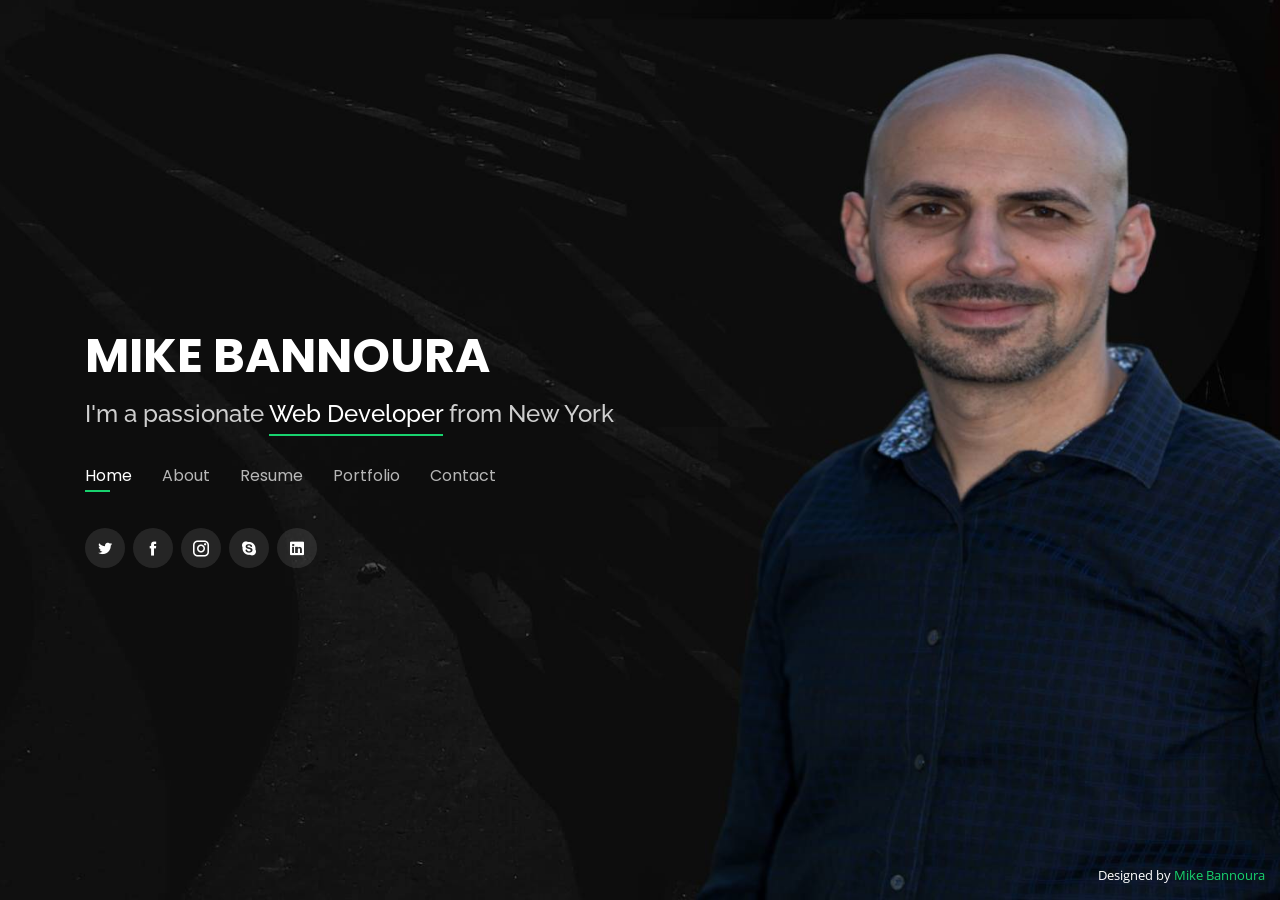
<file: index.html>
<!DOCTYPE html>
<html lang="en">

<head>
    <meta charset="utf-8">
    <meta content="width=device-width, initial-scale=1.0" name="viewport">

    <title>Mike Bannoura</title>
    <meta content="" name="description">
    <meta content="" name="keywords">

    <!-- Favicons -->
    <link href="assets/img/favicon.ico" rel="icon">
    <link href="assets/img/apple-touch-icon.png" rel="apple-touch-icon">

    <!-- Google Fonts -->
    <link href="https://fonts.googleapis.com/css?family=Open+Sans:300,300i,400,400i,600,600i,700,700i|Raleway:300,300i,400,400i,500,500i,600,600i,700,700i|Poppins:300,300i,400,400i,500,500i,600,600i,700,700i" rel="stylesheet">

    <!-- Vendor CSS Files -->
    <link href="assets/vendor/bootstrap/css/bootstrap.min.css" rel="stylesheet">
    <link href="assets/vendor/icofont/icofont.min.css" rel="stylesheet">
    <link href="assets/vendor/remixicon/remixicon.css" rel="stylesheet">
    <link href="assets/vendor/owl.carousel/assets/owl.carousel.min.css" rel="stylesheet">
    <link href="assets/vendor/boxicons/css/boxicons.min.css" rel="stylesheet">
    <link href="assets/vendor/venobox/venobox.css" rel="stylesheet">

    <!-- Template Main CSS File -->
    <link href="assets/css/style.css" rel="stylesheet">

    <!-- =======================================================
  ======================================================== -->
</head>

<body>

    <!-- ======= Header ======= -->
    <header id="header" class="header-tops">
        <div class="container">

            <h1><a href="index.html">MIKE BANNOURA</a></h1>
            <!-- Uncomment below if you prefer to use an image logo -->
            <!-- <a href="index.html" class="mr-auto"><img src="assets/img/logo.png" alt="" class="img-fluid"></a> -->
            <h2>I'm a passionate <span>Web Developer</span> from New York</h2>

            <nav class="nav-menu d-none d-lg-block">
                <ul>
                    <li class="active"><a href="#header">Home</a></li>
                    <li><a href="#about">About</a></li>
                    <li><a href="#resume">Resume</a></li>
                    <li><a href="#portfolio">Portfolio</a></li>
                    <li><a href="#contact">Contact</a></li>
                </ul>
            </nav>
            <!-- .nav-menu -->

            <div class="social-links">
                <a href="#" class="twitter"><i class="icofont-twitter"></i></a>
                <a href="#" class="facebook"><i class="icofont-facebook"></i></a>
                <a href="#" class="instagram"><i class="icofont-instagram"></i></a>
                <a href="#" class="google-plus"><i class="icofont-skype"></i></a>
                <a href="https://www.linkedin.com/in/mike-b-170475197/" class="linkedin"><i class="icofont-linkedin"></i></a>
            </div>

        </div>
    </header>
    <!-- End Header -->

    <!-- ======= About Section ======= -->
    <section id="about" class="about">

        <!-- ======= About Me ======= -->
        <div class="about-me container">

            <div class="section-title">
                <h2>About</h2>
                <p>Learn more about me</p>
            </div>

            <div class="row">
                <div class="col-lg-4" data-aos="fade-right" style="text-align: center;">
                    <img src="assets/img/0.jpg" class="img-fluid" alt="">
                </div>
                <div class="col-lg-8 pt-4 pt-lg-0 content" data-aos="fade-left">
                    <h3>Web Developer</h3>
                    <p class="font-italic">
                        My name is Mike Bannoura and I am originally from Bethlehem, Palestine. I have lived in Denver, Colorado for 20 years, though, so I like to consider myself a native.
                    </p>
                    <div class="row">
                        <div class="col-lg-6">
                            <ul>
                                <li><i class="icofont-rounded-right"></i> <strong>Birthday:</strong> 1 May 1989</li>
                                <li><i class="icofont-rounded-right"></i> <strong>Phone:</strong> 3036417202</li>
                            </ul>
                        </div>
                        <div class="col-lg-6">
                            <ul>
                                <li><i class="icofont-rounded-right"></i> <strong>Age:</strong> 30</li>
                                <li><i class="icofont-rounded-right"></i> <strong>Email:</strong> mikebannoura@gmail.com</li>
                            </ul>
                        </div>
                    </div>
                    <p>
                        I love to play billiards, and I’m pretty good at it (I even have a couple trophies that say exactly that). When I’m not playing billiards, I’m usually taking my bear, Aki, for a walk. I also enjoy playing golf and hanging out with friends. I have a Ps4
                        I play once a year, I am really bad at all games but somehow I beat all my friends I used to own 5 perfume stores for about 12 years, and I was doing great! Then the hailstorm hit, and I lost all stores. I have been helping out
                        in the family business since then, working as a salesman, which is what I am good at, but I also found that I love working with computers and coding.
                    </p>
                </div>
            </div>

        </div>
        <!-- End About Me -->

        <!-- ======= Counts ======= -->
        <div class="counts container">

            <div class="row">

                <div class="col-lg-3 col-md-6">
                    <div class="count-box">
                        <i class="icofont-simple-smile"></i>
                        <span data-toggle="counter-up">232</span>
                        <p>Happy Clients</p>
                    </div>
                </div>

                <div class="col-lg-3 col-md-6 mt-5 mt-md-0">
                    <div class="count-box">
                        <i class="icofont-document-folder"></i>
                        <span data-toggle="counter-up">521</span>
                        <p>Projects</p>
                    </div>
                </div>

                <div class="col-lg-3 col-md-6 mt-5 mt-lg-0">
                    <div class="count-box">
                        <i class="icofont-live-support"></i>
                        <span data-toggle="counter-up">1,463</span>
                        <p>Hours Of Support</p>
                    </div>
                </div>

                <div class="col-lg-3 col-md-6 mt-5 mt-lg-0">
                    <div class="count-box">
                        <i class="icofont-users-alt-5"></i>
                        <span data-toggle="counter-up">15</span>
                        <p>Hard Workers</p>
                    </div>
                </div>

            </div>

        </div>
        <!-- End Counts -->

        <!-- ======= Skills  ======= -->
        <div class="skills container">

            <div class="section-title">
                <h2>Skills</h2>
            </div>

            <div class="row skills-content">

                <div class="col-lg-6">

                    <div class="progress">
                        <span class="skill">Marketing <i class="val">100%</i></span>
                        <div class="progress-bar-wrap">
                            <div class="progress-bar" role="progressbar" aria-valuenow="100" aria-valuemin="0" aria-valuemax="100"></div>
                        </div>
                    </div>

                    <div class="progress">
                        <span class="skill">Training <i class="val">100%</i></span>
                        <div class="progress-bar-wrap">
                            <div class="progress-bar" role="progressbar" aria-valuenow="100" aria-valuemin="0" aria-valuemax="100"></div>
                        </div>
                    </div>

                    <div class="progress">
                        <span class="skill">Leadership <i class="val">95%</i></span>
                        <div class="progress-bar-wrap">
                            <div class="progress-bar" role="progressbar" aria-valuenow="95" aria-valuemin="0" aria-valuemax="100"></div>
                        </div>
                    </div>

                </div>

                <div class="col-lg-6">

                    <div class="progress">
                        <span class="skill">SEO <i class="val">80%</i></span>
                        <div class="progress-bar-wrap">
                            <div class="progress-bar" role="progressbar" aria-valuenow="80" aria-valuemin="0" aria-valuemax="100"></div>
                        </div>
                    </div>

                    <div class="progress">
                        <span class="skill">Management <i class="val">70%</i></span>
                        <div class="progress-bar-wrap">
                            <div class="progress-bar" role="progressbar" aria-valuenow="70" aria-valuemin="0" aria-valuemax="100"></div>
                        </div>
                    </div>

                    <div class="progress">
                        <span class="skill">PHP <i class="val">55%</i></span>
                        <div class="progress-bar-wrap">
                            <div class="progress-bar" role="progressbar" aria-valuenow="55" aria-valuemin="0" aria-valuemax="100"></div>
                        </div>
                    </div>

                </div>

            </div>

        </div>
        <!-- End Skills -->

        <!-- ======= Interests ======= -->
        <div class="interests container">

            <div class="section-title">
                <h2>Interests</h2>
            </div>

            <div class="row">
                <div class="col-lg-3 col-md-4">
                    <div class="icon-box">
                        <i class="ri-store-line" style="color: #ffbb2c;"></i>
                        <h3>Lorem Ipsum</h3>
                    </div>
                </div>
                <div class="col-lg-3 col-md-4 mt-4 mt-md-0">
                    <div class="icon-box">
                        <i class="ri-bar-chart-box-line" style="color: #5578ff;"></i>
                        <h3>Dolor Sitema</h3>
                    </div>
                </div>
                <div class="col-lg-3 col-md-4 mt-4 mt-md-0">
                    <div class="icon-box">
                        <i class="ri-calendar-todo-line" style="color: #e80368;"></i>
                        <h3>Sed perspiciatis</h3>
                    </div>
                </div>
                <div class="col-lg-3 col-md-4 mt-4 mt-lg-0">
                    <div class="icon-box">
                        <i class="ri-paint-brush-line" style="color: #e361ff;"></i>
                        <h3>Magni Dolores</h3>
                    </div>
                </div>
                <div class="col-lg-3 col-md-4 mt-4">
                    <div class="icon-box">
                        <i class="ri-database-2-line" style="color: #47aeff;"></i>
                        <h3>Nemo Enim</h3>
                    </div>
                </div>
                <div class="col-lg-3 col-md-4 mt-4">
                    <div class="icon-box">
                        <i class="ri-gradienter-line" style="color: #ffa76e;"></i>
                        <h3>Eiusmod Tempor</h3>
                    </div>
                </div>
                <div class="col-lg-3 col-md-4 mt-4">
                    <div class="icon-box">
                        <i class="ri-file-list-3-line" style="color: #11dbcf;"></i>
                        <h3>Midela Teren</h3>
                    </div>
                </div>
                <div class="col-lg-3 col-md-4 mt-4">
                    <div class="icon-box">
                        <i class="ri-price-tag-2-line" style="color: #4233ff;"></i>
                        <h3>Pira Neve</h3>
                    </div>
                </div>
                <div class="col-lg-3 col-md-4 mt-4">
                    <div class="icon-box">
                        <i class="ri-anchor-line" style="color: #b2904f;"></i>
                        <h3>Dirada Pack</h3>
                    </div>
                </div>
                <div class="col-lg-3 col-md-4 mt-4">
                    <div class="icon-box">
                        <i class="ri-disc-line" style="color: #b20969;"></i>
                        <h3>Moton Ideal</h3>
                    </div>
                </div>
                <div class="col-lg-3 col-md-4 mt-4">
                    <div class="icon-box">
                        <i class="ri-base-station-line" style="color: #ff5828;"></i>
                        <h3>Verdo Park</h3>
                    </div>
                </div>
                <div class="col-lg-3 col-md-4 mt-4">
                    <div class="icon-box">
                        <i class="ri-fingerprint-line" style="color: #29cc61;"></i>
                        <h3>Flavor Nivelanda</h3>
                    </div>
                </div>
            </div>

        </div>
        <!-- End Interests -->

        <!-- ======= Testimonials ======= -->
        <div class="testimonials container">

            <div class="section-title">
                <h2>Testimonials</h2>
            </div>

            <div class="owl-carousel testimonials-carousel">

                <div class="testimonial-item">
                    <p>
                        <i class="bx bxs-quote-alt-left quote-icon-left"></i> Proin iaculis purus consequat sem cure digni ssim donec porttitora entum suscipit rhoncus. Accusantium quam, ultricies eget id, aliquam eget nibh et. Maecen aliquam, risus at
                        semper.
                        <i class="bx bxs-quote-alt-right quote-icon-right"></i>
                    </p>
                    <img src="assets/img/testimonials/testimonials-1.jpg" class="testimonial-img" alt="">
                    <h3>Saul Goodman</h3>
                    <h4>Ceo &amp; Founder</h4>
                </div>

                <div class="testimonial-item">
                    <p>
                        <i class="bx bxs-quote-alt-left quote-icon-left"></i> Export tempor illum tamen malis malis eram quae irure esse labore quem cillum quid cillum eram malis quorum velit fore eram velit sunt aliqua noster fugiat irure amet legam
                        anim culpa.
                        <i class="bx bxs-quote-alt-right quote-icon-right"></i>
                    </p>
                    <img src="assets/img/testimonials/testimonials-2.jpg" class="testimonial-img" alt="">
                    <h3>Sara Wilsson</h3>
                    <h4>Designer</h4>
                </div>

                <div class="testimonial-item">
                    <p>
                        <i class="bx bxs-quote-alt-left quote-icon-left"></i> Enim nisi quem export duis labore cillum quae magna enim sint quorum nulla quem veniam duis minim tempor labore quem eram duis noster aute amet eram fore quis sint minim.
                        <i class="bx bxs-quote-alt-right quote-icon-right"></i>
                    </p>
                    <img src="assets/img/testimonials/testimonials-3.jpg" class="testimonial-img" alt="">
                    <h3>Jena Karlis</h3>
                    <h4>Store Owner</h4>
                </div>

                <div class="testimonial-item">
                    <p>
                        <i class="bx bxs-quote-alt-left quote-icon-left"></i> Fugiat enim eram quae cillum dolore dolor amet nulla culpa multos export minim fugiat minim velit minim dolor enim duis veniam ipsum anim magna sunt elit fore quem dolore labore
                        illum veniam.
                        <i class="bx bxs-quote-alt-right quote-icon-right"></i>
                    </p>
                    <img src="assets/img/testimonials/testimonials-4.jpg" class="testimonial-img" alt="">
                    <h3>Matt Brandon</h3>
                    <h4>Freelancer</h4>
                </div>

                <div class="testimonial-item">
                    <p>
                        <i class="bx bxs-quote-alt-left quote-icon-left"></i> Quis quorum aliqua sint quem legam fore sunt eram irure aliqua veniam tempor noster veniam enim culpa labore duis sunt culpa nulla illum cillum fugiat legam esse veniam culpa
                        fore nisi cillum quid.
                        <i class="bx bxs-quote-alt-right quote-icon-right"></i>
                    </p>
                    <img src="assets/img/testimonials/testimonials-5.jpg" class="testimonial-img" alt="">
                    <h3>John Larson</h3>
                    <h4>Entrepreneur</h4>
                </div>

            </div>

        </div>
        <!-- End Testimonials  -->

    </section>
    <!-- End About Section -->

    <!-- ======= Resume Section ======= -->
    <section id="resume" class="resume">
        <div class="container">

            <div class="section-title">
                <h2>Resume</h2>
                <p>Check My Resume</p>
            </div>

            <div class="row">
                <div class="col-lg-6">
                    <h3 class="resume-title">Sumary</h3>
                    <div class="resume-item pb-0">
                        <h4>Alice Barkley</h4>
                        <p><em>Self-motivated, in-house designer and printer for Bethlehem
                          Handicrafts who has worked with many different applications,
                          such as Adobe Photoshop and Indesign. Basic knowledge of SEO
                          skills with many different platforms, such as Google, Amazon, and
                          Shopify. Quick learner who is willing to enhance skills in coding and
                          SEO.</em></p>
                        <p>
                            <ul>
                                <li>Aurora, Colorado, United States of America</li>
                                <li>3036417202</li>
                                <li>mikebannoura@gmail.com</li>
                            </ul>
                        </p>
                    </div>
                    <h3 class="resume-title">Education</h3>
                    <div class="resume-item">
                        <h4>Marketing Manager/ Tour & Event Coordinator</h4>
                        <h5>1999 - 2003</h5>
                        <p><em>Beit Sahour Orthothox High school</em></p>
                        <p>High School Diploma, high school</p>
                    </div>
                </div>
                <div class="col-lg-6">
                    <h3 class="resume-title">Professional Experience</h3>
                    <div class="resume-item">
                        <h4>Marketing Manager/ Tour & Event Coordinator</h4>
                        <h5>2003 - Present (17 years 3 months)</h5>
                        <p><em>BETHLEHEM HANDICRAFTS INC. ( Aurora, Colorado, United States )</em></p>

                    </div>
                    <div class="resume-item">
                        <h4>More Than A Perfume ( General Manger )</h4>
                        <h5>September 2009 - May 2018 ( 8 years 9 months )</h5>
                        <p><em>Lakewood, Colorado, United States</em></p>
                        <p>
                            <ul>
                                <li>Trained new staff to be highly efficient on POS system</li>
                                <li>Accurately took weekly inventory</li>
                                <li>Marketed stores across different platforms, both online and physical</li>
                                <li> Designed all posters and physical advertisements using programs such as Adobe Photoshop and Indesign</li>
                                <li>Through my desire to learn more and my quick learning skills, I learned a vast amount of knowledge about perfume in a short amount of time</li>
                                <li>Drew in new customers with my advanced knowledge of perfume</li>

                            </ul>
                        </p>
                    </div>
                </div>
            </div>

        </div>
    </section>
    <!-- End Resume Section -->

    <!-- ======= Services Section ======= -->

    <!-- End Services Section -->

    <!-- ======= Portfolio Section ======= -->
    <section id="portfolio" class="portfolio">
        <div class="container">

            <div class="section-title">
                <h2>Portfolio</h2>
                <p>My Works</p>
            </div>

            <div class="row">
                <div class="col-lg-12 d-flex justify-content-center">
                    <ul id="portfolio-flters">
                        <li data-filter="*" class="filter-active">All</li>
                        <li data-filter=".filter-app">App</li>
                        <li data-filter=".filter-card">Card</li>
                        <li data-filter=".filter-web">Web</li>
                    </ul>
                </div>
            </div>

            <div class="row portfolio-container">

                <div class="col-lg-4 col-md-6 portfolio-item filter-app">
                    <div class="portfolio-wrap">
                        <img src="assets/img/portfolio/portfolio-1.jpg" class="img-fluid" alt="">
                        <div class="portfolio-info">
                            <h4>App 1</h4>
                            <p>App</p>
                            <div class="portfolio-links">
                                <a href="assets/img/portfolio/portfolio-1.jpg" data-gall="portfolioGallery" class="venobox" title="App 1"><i class="bx bx-plus"></i></a>
                                <a href="portfolio-details.html" data-gall="portfolioDetailsGallery" data-vbtype="iframe" class="venobox" title="Portfolio Details"><i class="bx bx-link"></i></a>
                            </div>
                        </div>
                    </div>
                </div>

                <div class="col-lg-4 col-md-6 portfolio-item filter-web">
                    <div class="portfolio-wrap">
                        <img src="assets/img/portfolio/Daily-scheduler.png" class="img-fluid" alt="">
                        <div class="portfolio-info">
                            <h4>Web 1</h4>
                            <p>Web</p>
                            <div class="portfolio-links">
                                <a href="assets/img/portfolio/Daily-scheduler.png" data-gall="portfolioGallery" class="venobox" title="Web 3"><i class="bx bx-plus"></i></a>
                                <a href="Daily-scheduler.html" data-gall="portfolioDetailsGallery" data-vbtype="iframe" class="venobox" title="Portfolio Details"><i class="bx bx-link"></i></a>
                            </div>
                        </div>
                    </div>
                </div>

                <div class="col-lg-4 col-md-6 portfolio-item filter-app">
                    <div class="portfolio-wrap">
                        <img src="assets/img/portfolio/portfolio-3.jpg" class="img-fluid" alt="">
                        <div class="portfolio-info">
                            <h4>App 2</h4>
                            <p>App</p>
                            <div class="portfolio-links">
                                <a href="assets/img/portfolio/portfolio-3.jpg" data-gall="portfolioGallery" class="venobox" title="App 2"><i class="bx bx-plus"></i></a>
                                <a href="#" data-gall="portfolioDetailsGallery" class="venobox" title="Portfolio Details"><i class="bx bx-link"></i></a>
                            </div>
                        </div>
                    </div>
                </div>

                <div class="col-lg-4 col-md-6 portfolio-item filter-card">
                    <div class="portfolio-wrap">
                        <img src="assets/img/portfolio/portfolio-4.jpg" class="img-fluid" alt="">
                        <div class="portfolio-info">
                            <h4>Card 2</h4>
                            <p>Card</p>
                            <div class="portfolio-links">
                                <a href="assets/img/portfolio/portfolio-4.jpg" data-gall="portfolioGallery" class="venobox" title="Card 2"><i class="bx bx-plus"></i></a>
                                <a href="#" data-gall="portfolioDetailsGallery" class="venobox" title="Portfolio Details"><i class="bx bx-link"></i></a>
                            </div>
                        </div>
                    </div>
                </div>

                <div class="col-lg-4 col-md-6 portfolio-item filter-web">
                    <div class="portfolio-wrap">
                        <img src="assets/img/portfolio/Spotifind.png" class="img-fluid" alt="">
                        <div class="portfolio-info">
                            <h4>Web 2</h4>
                            <p>Web</p>
                            <div class="portfolio-links">
                                <a href="assets/img/portfolio/Spotifind.png" data-gall="portfolioGallery" class="venobox" title="Web 2"><i class="bx bx-plus"></i></a>
                                <a href="Spotifind.html" data-gall="portfolioDetailsGallery" data-vbtype="iframe" class="venobox" title="Portfolio Details"><i class="bx bx-link"></i></a>
                            </div>
                        </div>
                    </div>
                </div>

                <div class="col-lg-4 col-md-6 portfolio-item filter-app">
                    <div class="portfolio-wrap">
                        <img src="assets/img/portfolio/portfolio-6.jpg" class="img-fluid" alt="">
                        <div class="portfolio-info">
                            <h4>App 3</h4>
                            <p>App</p>
                            <div class="portfolio-links">
                                <a href="assets/img/portfolio/portfolio-6.jpg" data-gall="portfolioGallery" class="venobox" title="App 3"><i class="bx bx-plus"></i></a>
                                <a href="#" data-gall="portfolioDetailsGallery" class="venobox" title="Portfolio Details"><i class="bx bx-link"></i></a>
                            </div>
                        </div>
                    </div>
                </div>

                <div class="col-lg-4 col-md-6 portfolio-item filter-card">
                    <div class="portfolio-wrap">
                        <img src="assets/img/portfolio/portfolio-7.jpg" class="img-fluid" alt="">
                        <div class="portfolio-info">
                            <h4>Card 1</h4>
                            <p>Card</p>
                            <div class="portfolio-links">
                                <a href="assets/img/portfolio/portfolio-7.jpg" data-gall="portfolioGallery" class="venobox" title="Card 1"><i class="bx bx-plus"></i></a>
                                <a href="#" data-gall="portfolioDetailsGallery" class="venobox" title="Portfolio Details"><i class="bx bx-link"></i></a>
                            </div>
                        </div>
                    </div>
                </div>

                <div class="col-lg-4 col-md-6 portfolio-item filter-card">
                    <div class="portfolio-wrap">
                        <img src="assets/img/portfolio/portfolio-8.jpg" class="img-fluid" alt="">
                        <div class="portfolio-info">
                            <h4>Card 3</h4>
                            <p>Card</p>
                            <div class="portfolio-links">
                                <a href="assets/img/portfolio/portfolio-8.jpg" data-gall="portfolioGallery" class="venobox" title="Card 3"><i class="bx bx-plus"></i></a>
                                <a href="#" data-gall="portfolioDetailsGallery" class="venobox" title="Portfolio Details"><i class="bx bx-link"></i></a>
                            </div>
                        </div>
                    </div>
                </div>

                <div class="col-lg-4 col-md-6 portfolio-item filter-web">
                    <div class="portfolio-wrap">
                        <img src="assets/img/portfolio/weather dashboard.png" class="img-fluid" alt="">
                        <div class="portfolio-info">
                            <h4>Web 3</h4>
                            <p>Web</p>
                            <div class="portfolio-links">
                                <a href="assets/img/portfolio/weather dashboard.png" data-gall="portfolioGallery" class="venobox" title="Web 3"><i class="bx bx-plus"></i></a>
                                <a href="weather dashboard.html" data-gall="portfolioDetailsGallery" data-vbtype="iframe" class="venobox" title="Portfolio Details"><i class="bx bx-link"></i></a>
                            </div>
                        </div>
                    </div>
                </div>

            </div>

        </div>
    </section>
    <!-- End Portfolio Section -->

    <!-- ======= Contact Section ======= -->
    <section id="contact" class="contact">
        <div class="container">

            <div class="section-title">
                <h2>Contact</h2>
                <p>Contact Me</p>
            </div>

            <div class="row mt-2">

                <div class="col-md-6 d-flex align-items-stretch">
                    <div class="info-box">
                        <i class="bx bx-map"></i>
                        <h3>My Address</h3>
                        <p>Aurora, Colorado, United States of America</p>
                    </div>
                </div>

                <div class="col-md-6 mt-4 mt-md-0 d-flex align-items-stretch">
                    <div class="info-box">
                        <i class="bx bx-share-alt"></i>
                        <h3>Social Profiles</h3>
                        <div class="social-links">
                            <a href="#" class="twitter"><i class="icofont-twitter"></i></a>
                            <a href="#" class="facebook"><i class="icofont-facebook"></i></a>
                            <a href="#" class="instagram"><i class="icofont-instagram"></i></a>
                            <a href="#" class="google-plus"><i class="icofont-skype"></i></a>
                            <a href="https://www.linkedin.com/in/mike-b-170475197/" class="linkedin"><i class="icofont-linkedin"></i></a>
                        </div>
                    </div>
                </div>

                <div class="col-md-6 mt-4 d-flex align-items-stretch">
                    <div class="info-box">
                        <i class="bx bx-envelope"></i>
                        <h3>Email Me</h3>
                        <p>mikebannoura@gmail.com</p>
                    </div>
                </div>
                <div class="col-md-6 mt-4 d-flex align-items-stretch">
                    <div class="info-box">
                        <i class="bx bx-phone-call"></i>
                        <h3>Call Me</h3>
                        <p>3036417202</p>
                    </div>
                </div>
            </div>

            <form action="forms/contact.php" method="post" role="form" class="php-email-form mt-4">
                <div class="form-row">
                    <div class="col-md-6 form-group">
                        <input type="text" name="name" class="form-control" id="name" placeholder="Your Name" data-rule="minlen:4" data-msg="Please enter at least 4 chars" />
                        <div class="validate"></div>
                    </div>
                    <div class="col-md-6 form-group">
                        <input type="email" class="form-control" name="email" id="email" placeholder="Your Email" data-rule="email" data-msg="Please enter a valid email" />
                        <div class="validate"></div>
                    </div>
                </div>
                <div class="form-group">
                    <input type="text" class="form-control" name="subject" id="subject" placeholder="Subject" data-rule="minlen:4" data-msg="Please enter at least 8 chars of subject" />
                    <div class="validate"></div>
                </div>
                <div class="form-group">
                    <textarea class="form-control" name="message" rows="5" data-rule="required" data-msg="Please write something for us" placeholder="Message"></textarea>
                    <div class="validate"></div>
                </div>
                <div class="mb-3">
                    <div class="loading">Loading</div>
                    <div class="error-message"></div>
                    <div class="sent-message">Your message has been sent. Thank you!</div>
                </div>
                <div class="text-center"><button type="submit">Send Message</button></div>
            </form>

        </div>
    </section>
    <!-- End Contact Section -->

    <div class="credits">
        Designed by <a href="">Mike Bannoura</a>
    </div>

    <!-- Vendor JS Files -->
    <script src="assets/vendor/jquery/jquery.min.js"></script>
    <script src="assets/vendor/bootstrap/js/bootstrap.bundle.min.js"></script>
    <script src="assets/vendor/jquery.easing/jquery.easing.min.js"></script>
    <script src="assets/vendor/php-email-form/validate.js"></script>
    <script src="assets/vendor/waypoints/jquery.waypoints.min.js"></script>
    <script src="assets/vendor/counterup/counterup.min.js"></script>
    <script src="assets/vendor/owl.carousel/owl.carousel.min.js"></script>
    <script src="assets/vendor/isotope-layout/isotope.pkgd.min.js"></script>
    <script src="assets/vendor/venobox/venobox.min.js"></script>

    <!-- Template Main JS File -->
    <script src="assets/js/main.js"></script>

</body>

</html>
</file>
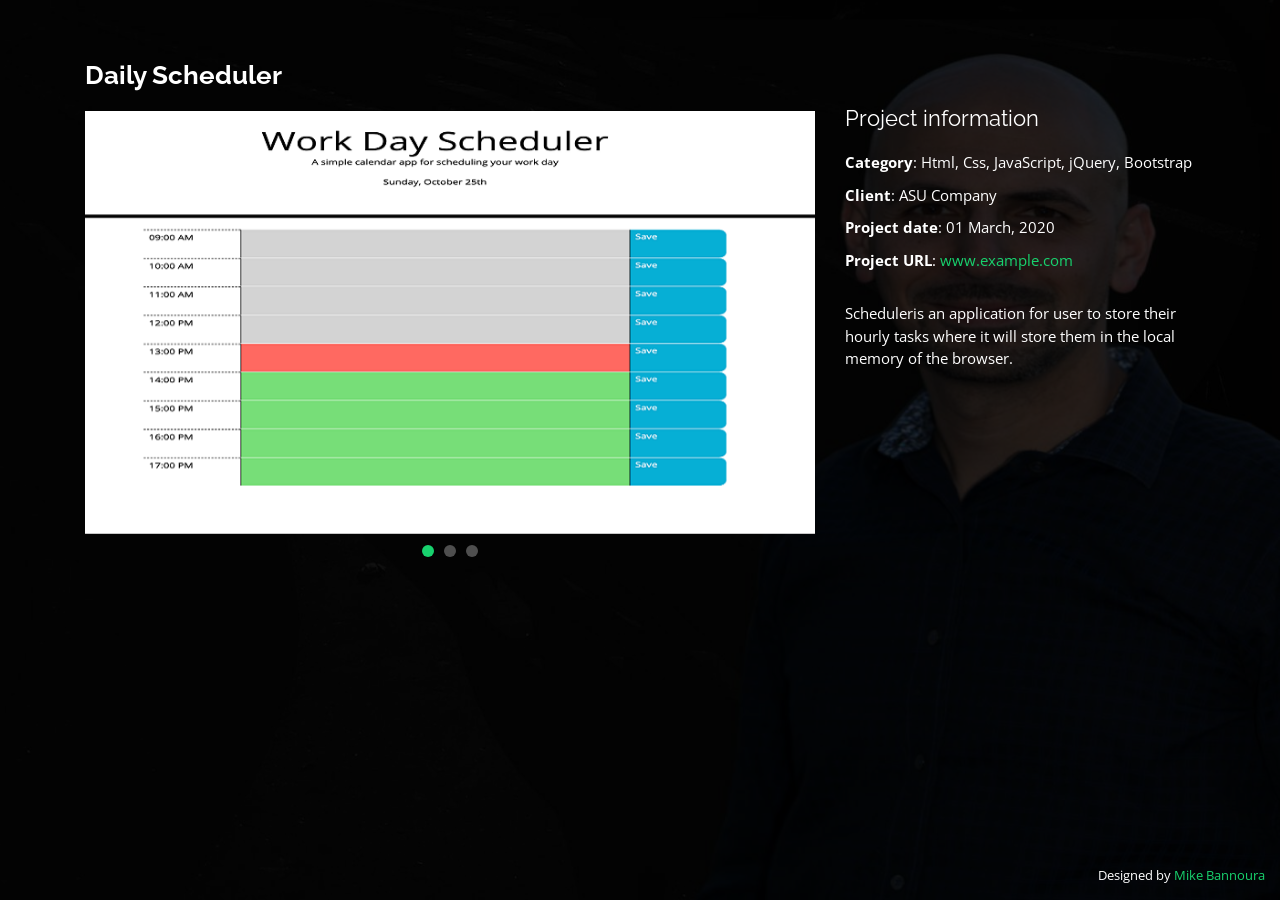
<file: Daily-scheduler.html>
<!DOCTYPE html>
<html lang="en">

<head>
    <meta charset="utf-8">
    <meta content="width=device-width, initial-scale=1.0" name="viewport">

    <title>Portfolio Details - Personal Bootstrap Template</title>
    <meta content="" name="description">
    <meta content="" name="keywords">

    <!-- Favicons -->
    <link href="assets/img/favicon.png" rel="icon">
    <link href="assets/img/apple-touch-icon.png" rel="apple-touch-icon">

    <!-- Google Fonts -->
    <link href="https://fonts.googleapis.com/css?family=Open+Sans:300,300i,400,400i,600,600i,700,700i|Raleway:300,300i,400,400i,500,500i,600,600i,700,700i|Poppins:300,300i,400,400i,500,500i,600,600i,700,700i" rel="stylesheet">

    <!-- Vendor CSS Files -->
    <link href="assets/vendor/bootstrap/css/bootstrap.min.css" rel="stylesheet">
    <link href="assets/vendor/icofont/icofont.min.css" rel="stylesheet">
    <link href="assets/vendor/remixicon/remixicon.css" rel="stylesheet">
    <link href="assets/vendor/owl.carousel/assets/owl.carousel.min.css" rel="stylesheet">
    <link href="assets/vendor/boxicons/css/boxicons.min.css" rel="stylesheet">
    <link href="assets/vendor/venobox/venobox.css" rel="stylesheet">

    <!-- Template Main CSS File -->
    <link href="assets/css/style.css" rel="stylesheet">

    <!-- =======================================================
  ======================================================== -->
</head>

<body>

    <main id="main">

        <!-- ======= Portfolio Details ======= -->
        <div id="portfolio-details" class="portfolio-details">
            <div class="container">

                <div class="row">

                    <div class="col-lg-8">
                        <h2 class="portfolio-title">Daily Scheduler</h2>
                        <div class="owl-carousel portfolio-details-carousel">
                            <img src="assets/img/portfolio/Daily-scheduler-details.png" class="img-fluid" alt="">
                            <img src="assets/img/portfolio/Daily-scheduler-details.png" class="img-fluid" alt="">
                            <img src="assets/img/portfolio/Daily-scheduler-details.png" class="img-fluid" alt="">
                        </div>
                    </div>

                    <div class="col-lg-4 portfolio-info">
                        <h3>Project information</h3>
                        <ul>
                            <li><strong>Category</strong>: Html, Css, JavaScript, jQuery, Bootstrap</li>
                            <li><strong>Client</strong>: ASU Company</li>
                            <li><strong>Project date</strong>: 01 March, 2020</li>
                            <li><strong>Project URL</strong>: <a href="#">www.example.com</a></li>
                        </ul>

                        <p>
                            Scheduleris an application for user to store their hourly tasks where it will store them in the local memory of the browser.
                        </p>
                    </div>

                </div>

            </div>
        </div>
        <!-- End Portfolio Details -->

    </main>
    <!-- End #main -->

    <div class="credits">
        Designed by <a href="">Mike Bannoura</a>
    </div>

    <!-- Vendor JS Files -->
    <script src="assets/vendor/jquery/jquery.min.js"></script>
    <script src="assets/vendor/bootstrap/js/bootstrap.bundle.min.js"></script>
    <script src="assets/vendor/jquery.easing/jquery.easing.min.js"></script>
    <script src="assets/vendor/php-email-form/validate.js"></script>
    <script src="assets/vendor/waypoints/jquery.waypoints.min.js"></script>
    <script src="assets/vendor/counterup/counterup.min.js"></script>
    <script src="assets/vendor/owl.carousel/owl.carousel.min.js"></script>
    <script src="assets/vendor/isotope-layout/isotope.pkgd.min.js"></script>
    <script src="assets/vendor/venobox/venobox.min.js"></script>

    <!-- Template Main JS File -->
    <script src="assets/js/main.js"></script>

</body>

</html>
</file>
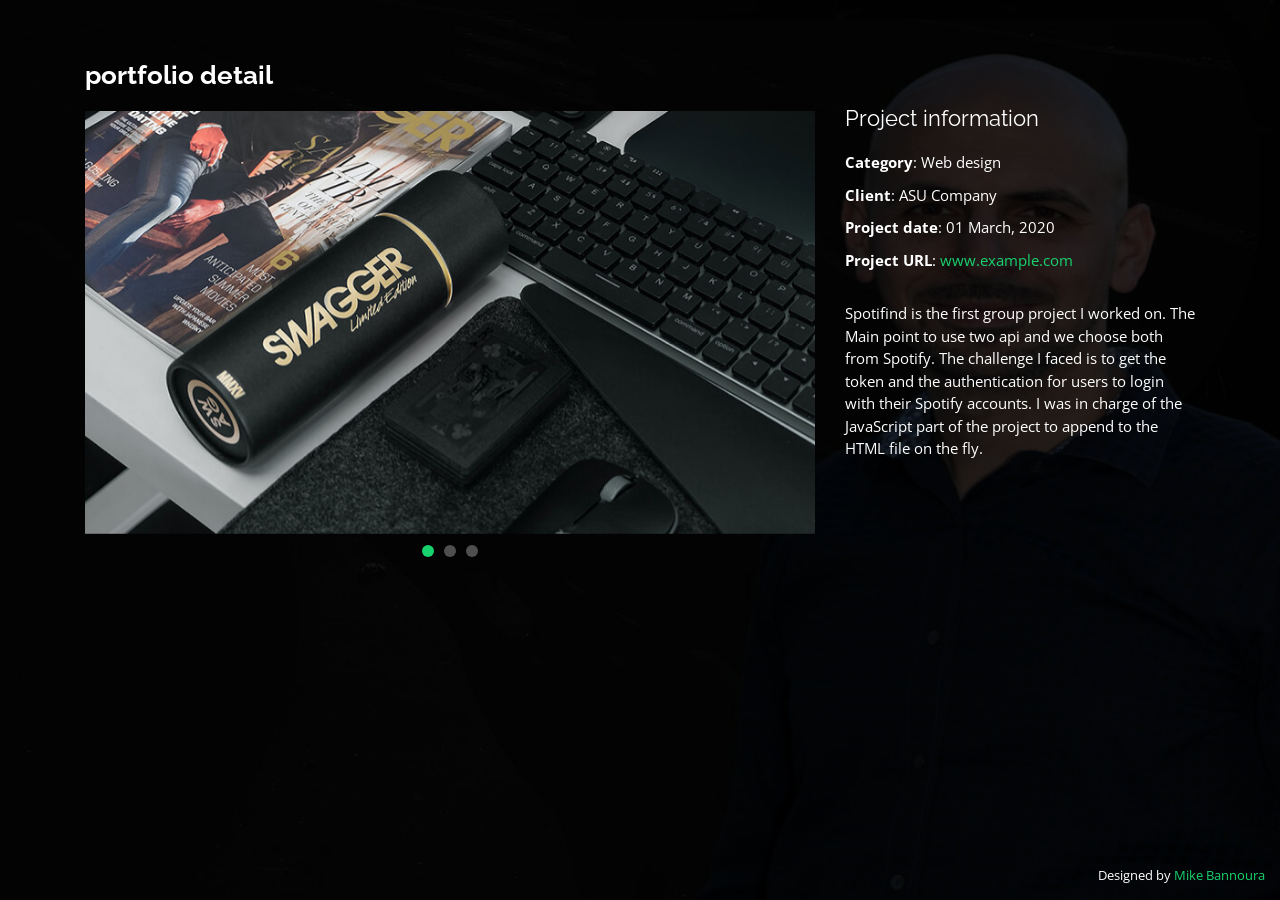
<file: portfolio-details.html>
<!DOCTYPE html>
<html lang="en">

<head>
    <meta charset="utf-8">
    <meta content="width=device-width, initial-scale=1.0" name="viewport">

    <title>Portfolio Details</title>
    <meta content="" name="description">
    <meta content="" name="keywords">

    <!-- Favicons -->
    <link href="assets/img/favicon.png" rel="icon">
    <link href="assets/img/apple-touch-icon.png" rel="apple-touch-icon">

    <!-- Google Fonts -->
    <link href="https://fonts.googleapis.com/css?family=Open+Sans:300,300i,400,400i,600,600i,700,700i|Raleway:300,300i,400,400i,500,500i,600,600i,700,700i|Poppins:300,300i,400,400i,500,500i,600,600i,700,700i" rel="stylesheet">

    <!-- Vendor CSS Files -->
    <link href="assets/vendor/bootstrap/css/bootstrap.min.css" rel="stylesheet">
    <link href="assets/vendor/icofont/icofont.min.css" rel="stylesheet">
    <link href="assets/vendor/remixicon/remixicon.css" rel="stylesheet">
    <link href="assets/vendor/owl.carousel/assets/owl.carousel.min.css" rel="stylesheet">
    <link href="assets/vendor/boxicons/css/boxicons.min.css" rel="stylesheet">
    <link href="assets/vendor/venobox/venobox.css" rel="stylesheet">

    <!-- Template Main CSS File -->
    <link href="assets/css/style.css" rel="stylesheet">

    <!-- =======================================================
  ======================================================== -->
</head>

<body>

    <main id="main">

        <!-- ======= Portfolio Details ======= -->
        <div id="portfolio-details" class="portfolio-details">
            <div class="container">

                <div class="row">

                    <div class="col-lg-8">
                        <h2 class="portfolio-title">portfolio detail</h2>
                        <div class="owl-carousel portfolio-details-carousel">
                            <img src="assets/img/portfolio/portfolio-details-1.jpg" class="img-fluid" alt="">
                            <img src="assets/img/portfolio/portfolio-details-2.jpg" class="img-fluid" alt="">
                            <img src="assets/img/portfolio/portfolio-details-3.jpg" class="img-fluid" alt="">
                        </div>
                    </div>

                    <div class="col-lg-4 portfolio-info">
                        <h3>Project information</h3>
                        <ul>
                            <li><strong>Category</strong>: Web design</li>
                            <li><strong>Client</strong>: ASU Company</li>
                            <li><strong>Project date</strong>: 01 March, 2020</li>
                            <li><strong>Project URL</strong>: <a href="#">www.example.com</a></li>
                        </ul>

                        <p>
                            Spotifind is the first group project I worked on. The Main point to use two api and we choose both from Spotify. The challenge I faced is to get the token and the authentication for users to login with their Spotify accounts. I was in charge of the JavaScript
                            part of the project to append to the HTML file on the fly.
                        </p>
                    </div>

                </div>

            </div>
        </div>
        <!-- End Portfolio Details -->

    </main>
    <!-- End #main -->

    <div class="credits">
        <!-- All the links in the footer should remain intact. -->
        Designed by <a href="">Mike Bannoura</a>
    </div>

    <!-- Vendor JS Files -->
    <script src="assets/vendor/jquery/jquery.min.js"></script>
    <script src="assets/vendor/bootstrap/js/bootstrap.bundle.min.js"></script>
    <script src="assets/vendor/jquery.easing/jquery.easing.min.js"></script>
    <script src="assets/vendor/php-email-form/validate.js"></script>
    <script src="assets/vendor/waypoints/jquery.waypoints.min.js"></script>
    <script src="assets/vendor/counterup/counterup.min.js"></script>
    <script src="assets/vendor/owl.carousel/owl.carousel.min.js"></script>
    <script src="assets/vendor/isotope-layout/isotope.pkgd.min.js"></script>
    <script src="assets/vendor/venobox/venobox.min.js"></script>

    <!-- Template Main JS File -->
    <script src="assets/js/main.js"></script>

</body>

</html>
</file>
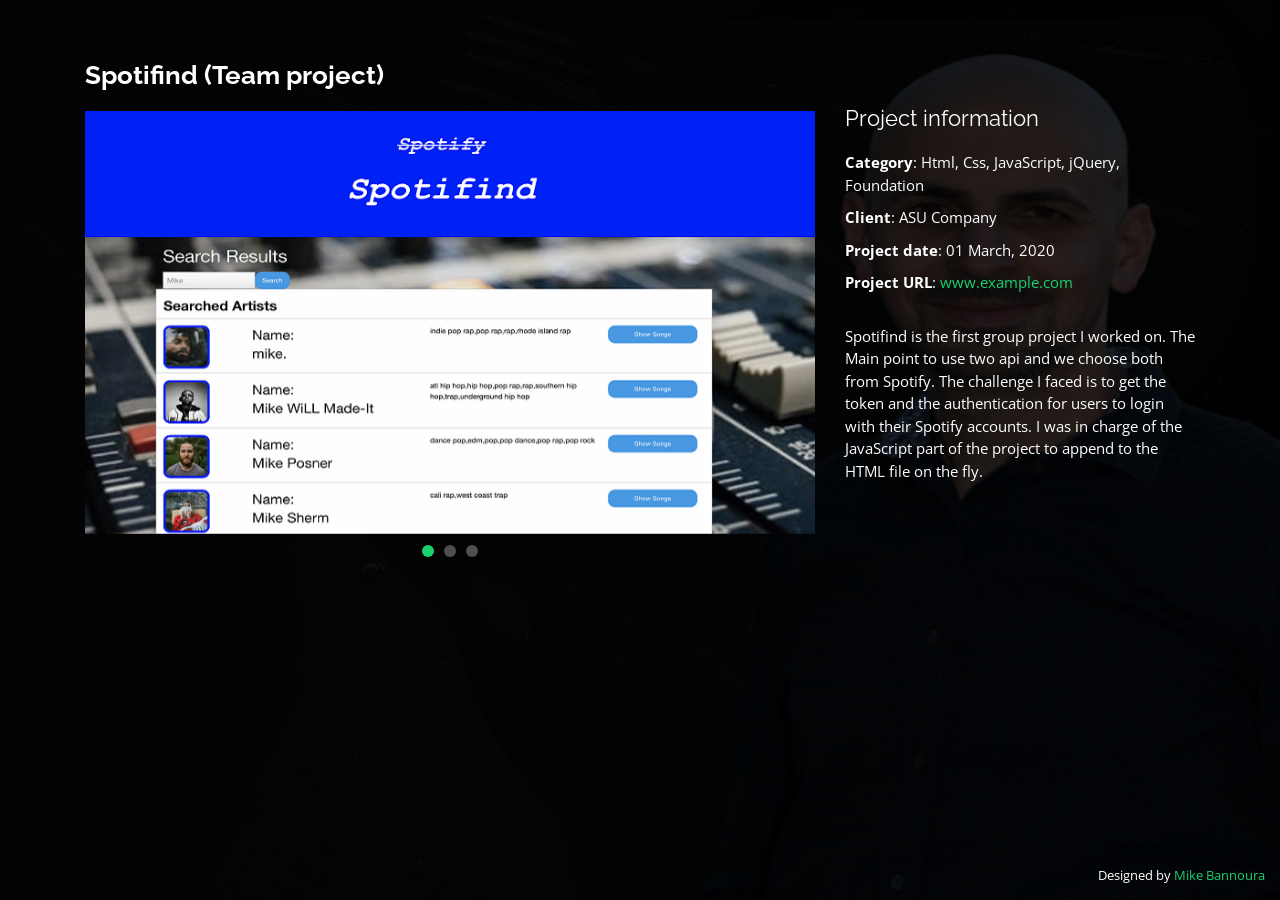
<file: Spotifind.html>
<!DOCTYPE html>
<html lang="en">

<head>
    <meta charset="utf-8">
    <meta content="width=device-width, initial-scale=1.0" name="viewport">

    <title>Portfolio Details - Personal Bootstrap Template</title>
    <meta content="" name="description">
    <meta content="" name="keywords">

    <!-- Favicons -->
    <link href="assets/img/favicon.png" rel="icon">
    <link href="assets/img/apple-touch-icon.png" rel="apple-touch-icon">

    <!-- Google Fonts -->
    <link href="https://fonts.googleapis.com/css?family=Open+Sans:300,300i,400,400i,600,600i,700,700i|Raleway:300,300i,400,400i,500,500i,600,600i,700,700i|Poppins:300,300i,400,400i,500,500i,600,600i,700,700i" rel="stylesheet">

    <!-- Vendor CSS Files -->
    <link href="assets/vendor/bootstrap/css/bootstrap.min.css" rel="stylesheet">
    <link href="assets/vendor/icofont/icofont.min.css" rel="stylesheet">
    <link href="assets/vendor/remixicon/remixicon.css" rel="stylesheet">
    <link href="assets/vendor/owl.carousel/assets/owl.carousel.min.css" rel="stylesheet">
    <link href="assets/vendor/boxicons/css/boxicons.min.css" rel="stylesheet">
    <link href="assets/vendor/venobox/venobox.css" rel="stylesheet">

    <!-- Template Main CSS File -->
    <link href="assets/css/style.css" rel="stylesheet">

    <!-- =======================================================
  ======================================================== -->
</head>

<body>

    <main id="main">

        <!-- ======= Portfolio Details ======= -->
        <div id="portfolio-details" class="portfolio-details">
            <div class="container">

                <div class="row">

                    <div class="col-lg-8">
                        <h2 class="portfolio-title">Spotifind (Team project)</h2>
                        <div class="owl-carousel portfolio-details-carousel">
                            <img src="assets/img/portfolio/Spotifind-details.png" class="img-fluid" alt="">
                            <img src="assets/img/portfolio/Spotifind-details.png" class="img-fluid" alt="">
                            <img src="assets/img/portfolio/Spotifind-details.png" class="img-fluid" alt="">
                        </div>
                    </div>

                    <div class="col-lg-4 portfolio-info">
                        <h3>Project information</h3>
                        <ul>
                            <li><strong>Category</strong>: Html, Css, JavaScript, jQuery, Foundation</li>
                            <li><strong>Client</strong>: ASU Company</li>
                            <li><strong>Project date</strong>: 01 March, 2020</li>
                            <li><strong>Project URL</strong>: <a href="#">www.example.com</a></li>
                        </ul>

                        <p>
                            Spotifind is the first group project I worked on. The Main point to use two api and we choose both from Spotify. The challenge I faced is to get the token and the authentication for users to login with their Spotify accounts. I was in charge of the JavaScript
                            part of the project to append to the HTML file on the fly.
                        </p>
                    </div>

                </div>

            </div>
        </div>
        <!-- End Portfolio Details -->

    </main>
    <!-- End #main -->

    <div class="credits">
        Designed by <a href="">Mike Bannoura</a>
    </div>

    <!-- Vendor JS Files -->
    <script src="assets/vendor/jquery/jquery.min.js"></script>
    <script src="assets/vendor/bootstrap/js/bootstrap.bundle.min.js"></script>
    <script src="assets/vendor/jquery.easing/jquery.easing.min.js"></script>
    <script src="assets/vendor/php-email-form/validate.js"></script>
    <script src="assets/vendor/waypoints/jquery.waypoints.min.js"></script>
    <script src="assets/vendor/counterup/counterup.min.js"></script>
    <script src="assets/vendor/owl.carousel/owl.carousel.min.js"></script>
    <script src="assets/vendor/isotope-layout/isotope.pkgd.min.js"></script>
    <script src="assets/vendor/venobox/venobox.min.js"></script>

    <!-- Template Main JS File -->
    <script src="assets/js/main.js"></script>

</body>

</html>
</file>
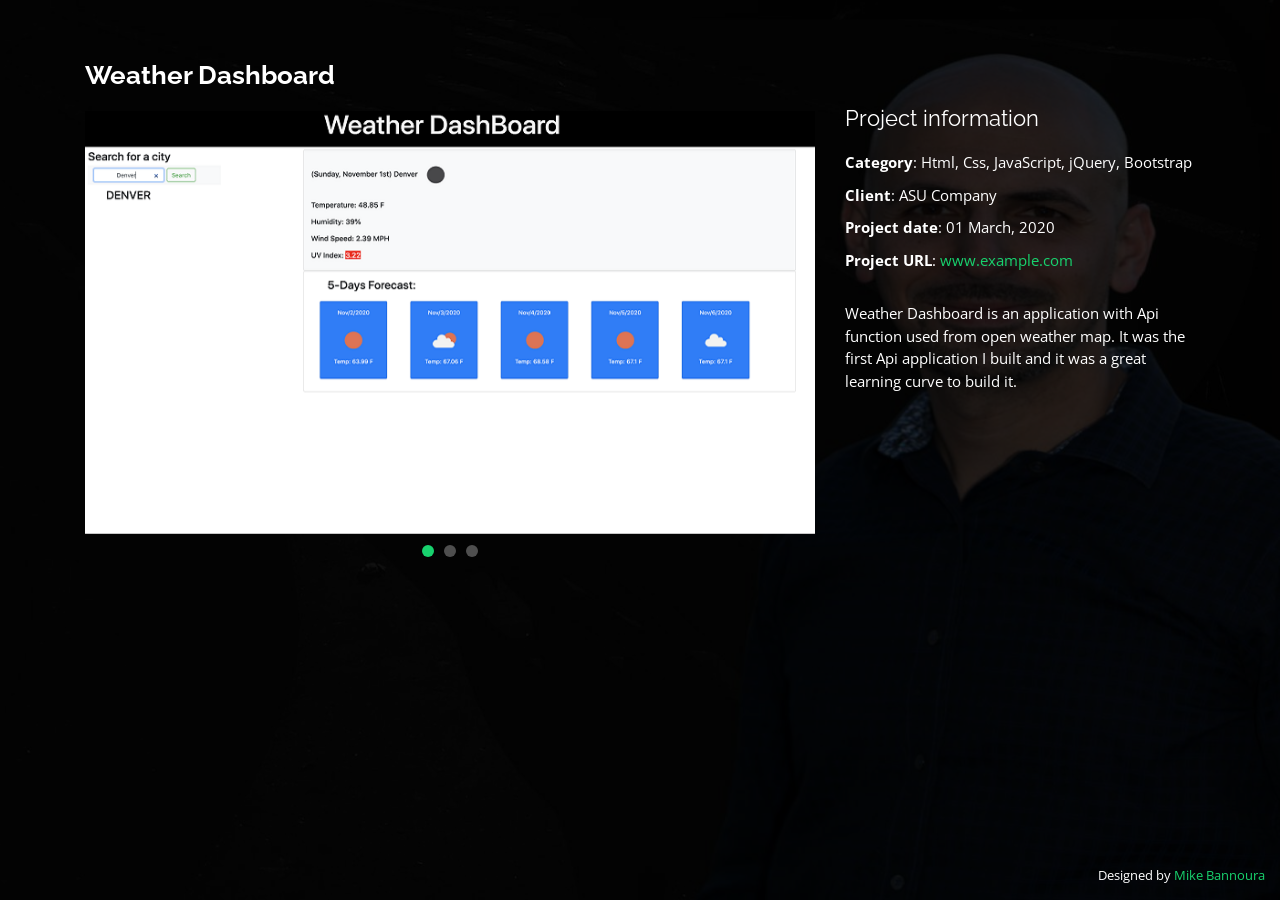
<file: weather dashboard.html>
<!DOCTYPE html>
<html lang="en">

<head>
    <meta charset="utf-8">
    <meta content="width=device-width, initial-scale=1.0" name="viewport">

    <title>Portfolio Details - Personal Bootstrap Template</title>
    <meta content="" name="description">
    <meta content="" name="keywords">

    <!-- Favicons -->
    <link href="assets/img/favicon.png" rel="icon">
    <link href="assets/img/apple-touch-icon.png" rel="apple-touch-icon">

    <!-- Google Fonts -->
    <link href="https://fonts.googleapis.com/css?family=Open+Sans:300,300i,400,400i,600,600i,700,700i|Raleway:300,300i,400,400i,500,500i,600,600i,700,700i|Poppins:300,300i,400,400i,500,500i,600,600i,700,700i" rel="stylesheet">

    <!-- Vendor CSS Files -->
    <link href="assets/vendor/bootstrap/css/bootstrap.min.css" rel="stylesheet">
    <link href="assets/vendor/icofont/icofont.min.css" rel="stylesheet">
    <link href="assets/vendor/remixicon/remixicon.css" rel="stylesheet">
    <link href="assets/vendor/owl.carousel/assets/owl.carousel.min.css" rel="stylesheet">
    <link href="assets/vendor/boxicons/css/boxicons.min.css" rel="stylesheet">
    <link href="assets/vendor/venobox/venobox.css" rel="stylesheet">

    <!-- Template Main CSS File -->
    <link href="assets/css/style.css" rel="stylesheet">

    <!-- =======================================================
  ======================================================== -->
</head>

<body>

    <main id="main">

        <!-- ======= Portfolio Details ======= -->
        <div id="portfolio-details" class="portfolio-details">
            <div class="container">

                <div class="row">

                    <div class="col-lg-8">
                        <h2 class="portfolio-title">Weather Dashboard</h2>
                        <div class="owl-carousel portfolio-details-carousel">
                            <img src="assets/img/portfolio/weather dashboard-details.png" class="img-fluid" alt="">
                            <img src="assets/img/portfolio/weather dashboard-details.png" class="img-fluid" alt="">
                            <img src="assets/img/portfolio/weather dashboard-details.png" class="img-fluid" alt="">
                        </div>
                    </div>

                    <div class="col-lg-4 portfolio-info">
                        <h3>Project information</h3>
                        <ul>
                            <li><strong>Category</strong>: Html, Css, JavaScript, jQuery, Bootstrap</li>
                            <li><strong>Client</strong>: ASU Company</li>
                            <li><strong>Project date</strong>: 01 March, 2020</li>
                            <li><strong>Project URL</strong>: <a href="#">www.example.com</a></li>
                        </ul>

                        <p>
                            Weather Dashboard is an application with Api function used from open weather map. It was the first Api application I built and it was a great learning curve to build it.
                        </p>
                    </div>

                </div>

            </div>
        </div>
        <!-- End Portfolio Details -->

    </main>
    <!-- End #main -->

    <div class="credits">
        Designed by <a href="">Mike Bannoura</a>
    </div>

    <!-- Vendor JS Files -->
    <script src="assets/vendor/jquery/jquery.min.js"></script>
    <script src="assets/vendor/bootstrap/js/bootstrap.bundle.min.js"></script>
    <script src="assets/vendor/jquery.easing/jquery.easing.min.js"></script>
    <script src="assets/vendor/php-email-form/validate.js"></script>
    <script src="assets/vendor/waypoints/jquery.waypoints.min.js"></script>
    <script src="assets/vendor/counterup/counterup.min.js"></script>
    <script src="assets/vendor/owl.carousel/owl.carousel.min.js"></script>
    <script src="assets/vendor/isotope-layout/isotope.pkgd.min.js"></script>
    <script src="assets/vendor/venobox/venobox.min.js"></script>

    <!-- Template Main JS File -->
    <script src="assets/js/main.js"></script>

</body>

</html>
</file>
<file: assets/vendor/venobox/venobox.css>
/* ------ venobox.css --------*/
.vbox-overlay *, .vbox-overlay *:before, .vbox-overlay *:after{
    -webkit-backface-visibility: hidden;
    -webkit-box-sizing:border-box;
    -moz-box-sizing:border-box;
    box-sizing:border-box;
}
.vbox-overlay * { 
    -webkit-backface-visibility: visible;
    backface-visibility: visible;
}
.vbox-overlay{
    display: -webkit-flex;
    display: flex;
    -webkit-flex-direction: column;
    flex-direction: column;
    -webkit-justify-content: center;
    justify-content: center;
    -webkit-align-items: center;
    align-items: center;
    position: fixed;
    left: 0;
    top: 0;
    bottom: 0;
    right: 0;
    z-index: 999999;
}

/* ----- navigation ----- */
.vbox-title{
    width: 100%;
    height: 40px;
    float: left;
    text-align: center;
    line-height: 28px;
    font-size: 12px;
    padding: 6px 50px;
    overflow: hidden;
    position: fixed;
    display: none;
    left: 0;
    z-index: 89;
}
.vbox-close{
    cursor: pointer;
    position: fixed;
    top: -1px;
    right: 0;
    width: 50px;
    height: 40px;
    padding: 6px;
    display: block;
    background-position:10px center;
    overflow: hidden;
    font-size: 24px;
    line-height: 1;
    text-align: center;
    z-index: 99;
}
.vbox-left{
    cursor: pointer;
    position: fixed;
    left: 0;
    height: 40px;
    overflow: hidden;
    line-height: 28px;
    font-size: 12px;
    z-index: 99;
    display: flex;
    align-items:center;
}
.vbox-num{
    display: inline-block;
    margin: 6px 0 6px 15px;
}
/* ----- Social share ----- */
.vbox-share{
    line-height: 28px;
    font-size: 12px;
    overflow: hidden;
    position: fixed;
    left: 0;
    z-index: 98;
    display: flex;
    align-items:center;
    justify-content: center;
    width: 100%;
    text-align: center;
}
.vbox-share svg{
    max-height: 28px;
    width: 28px;
    z-index: 10;
    margin-left: 12px;
    margin-top: 6px;
    margin-bottom: 6px;
    vertical-align: middle;
}


/* ----- navigation ARROWS ----- */
.vbox-next, .vbox-prev{
    position: fixed;
    top: 50%;
    margin-top: -15px;
    overflow: hidden;
    cursor: pointer;
    display: block;
    width: 45px;
    height: 45px;
    z-index: 99;
}
.vbox-next span, .vbox-prev span{
    position: relative;
    width: 20px;
    height: 20px;
    border: 2px solid transparent;
    border-top-color: #B6B6B6;
    border-right-color: #B6B6B6;
    text-indent: -100px;
    position: absolute;
    top: 8px;
    display: block;
}
.vbox-prev{
    left: 15px;
}
.vbox-next{
    right: 15px;
}
.vbox-prev span{
    left: 10px;
    -ms-transform: rotate(-135deg);
    -webkit-transform: rotate(-135deg);
    transform: rotate(-135deg);
}
.vbox-next span{
    -ms-transform: rotate(45deg);
    -webkit-transform: rotate(45deg);
    transform: rotate(45deg);
    right: 10px;
}
/* ------- inline window ------ */
.vbox-inline{
    width: 420px;
    height: 315px;
    height: 70vh;
    padding: 10px;
    background: #fff;
    margin: 0 auto;
    overflow: auto;
    text-align: left;
}
/* ------- Video & iFrames window ------ */
.venoframe{
    max-width: 100%;
    width: 100%;
    border: none;
    width: 100%;
    height: 260px;
    height: 70vh;
}
.venoframe.vbvid{
    height: 260px;
}
@media (min-width: 768px) {
    .venoframe, .vbox-inline{
        width: 90%;
        height: 360px;
        height: 70vh;
    }
    .venoframe.vbvid{
        width: 640px;
        height: 360px;
    }
}
@media (min-width: 992px) {
    .venoframe, .vbox-inline{
        max-width: 1200px;
        width: 80%;
        height: 540px;
        height: 70vh;
    }
    .venoframe.vbvid{
        width: 960px;
        height: 540px;
    }
}
/* 
Please do NOT edit this part! 
or at least read this note: http://i.imgur.com/7C0ws9e.gif
*/
.vbox-open{
    overflow: hidden;
}
.vbox-container{
    position: absolute;
    left: 0;
    right: 0;
    top: 0;
    bottom: 0;
    overflow-x: hidden;
    overflow-y: scroll;
    overflow-scrolling: touch;
    -webkit-overflow-scrolling: touch;
    z-index: 20;
    max-height: 100%;

}

.vbox-content{
    text-align: center;
    float: left;
    width: 100%;
    position: relative;
    overflow: hidden;
    padding: 20px 4%;
}
.vbox-container img{
    max-width: 100%;
    height: auto;
}
.vbox-figlio{
    box-shadow: 0 0 12px rgba(0,0,0,0.19), 0 6px 6px rgba(0,0,0,0.23);
    max-width: 100%;
    text-align: initial;
}
img.vbox-figlio{
    -webkit-user-select: none;
-khtml-user-select: none;
-moz-user-select: none;
-o-user-select: none;
user-select: none;
}
.vbox-content.swipe-left{
    margin-left: -200px !important;
}
.vbox-content.swipe-right{
    margin-left: 200px !important;
}
.vbox-animated{
    webkit-transition: margin 300ms ease-out;
    transition: margin 300ms ease-out;
}

/* ---------- preloader ----------
 * SPINKIT 
 * http://tobiasahlin.com/spinkit/
-------------------------------- */
.sk-double-bounce,.sk-rotating-plane{width:40px;height:40px;margin:40px auto}.sk-rotating-plane{background-color:#333;-webkit-animation:sk-rotatePlane 1.2s infinite ease-in-out;animation:sk-rotatePlane 1.2s infinite ease-in-out}@-webkit-keyframes sk-rotatePlane{0%{-webkit-transform:perspective(120px) rotateX(0) rotateY(0);transform:perspective(120px) rotateX(0) rotateY(0)}50%{-webkit-transform:perspective(120px) rotateX(-180.1deg) rotateY(0);transform:perspective(120px) rotateX(-180.1deg) rotateY(0)}100%{-webkit-transform:perspective(120px) rotateX(-180deg) rotateY(-179.9deg);transform:perspective(120px) rotateX(-180deg) rotateY(-179.9deg)}}@keyframes sk-rotatePlane{0%{-webkit-transform:perspective(120px) rotateX(0) rotateY(0);transform:perspective(120px) rotateX(0) rotateY(0)}50%{-webkit-transform:perspective(120px) rotateX(-180.1deg) rotateY(0);transform:perspective(120px) rotateX(-180.1deg) rotateY(0)}100%{-webkit-transform:perspective(120px) rotateX(-180deg) rotateY(-179.9deg);transform:perspective(120px) rotateX(-180deg) rotateY(-179.9deg)}}.sk-double-bounce{position:relative}.sk-double-bounce .sk-child{width:100%;height:100%;border-radius:50%;background-color:#333;opacity:.6;position:absolute;top:0;left:0;-webkit-animation:sk-doubleBounce 2s infinite ease-in-out;animation:sk-doubleBounce 2s infinite ease-in-out}.sk-chasing-dots .sk-child,.sk-spinner-pulse,.sk-three-bounce .sk-child{background-color:#333;border-radius:100%}.sk-double-bounce .sk-double-bounce2{-webkit-animation-delay:-1s;animation-delay:-1s}@-webkit-keyframes sk-doubleBounce{0%,100%{-webkit-transform:scale(0);transform:scale(0)}50%{-webkit-transform:scale(1);transform:scale(1)}}@keyframes sk-doubleBounce{0%,100%{-webkit-transform:scale(0);transform:scale(0)}50%{-webkit-transform:scale(1);transform:scale(1)}}.sk-wave{margin:40px auto;width:50px;height:40px;text-align:center;font-size:10px}.sk-wave .sk-rect{background-color:#333;height:100%;width:6px;display:inline-block;-webkit-animation:sk-waveStretchDelay 1.2s infinite ease-in-out;animation:sk-waveStretchDelay 1.2s infinite ease-in-out}.sk-wave .sk-rect1{-webkit-animation-delay:-1.2s;animation-delay:-1.2s}.sk-wave .sk-rect2{-webkit-animation-delay:-1.1s;animation-delay:-1.1s}.sk-wave .sk-rect3{-webkit-animation-delay:-1s;animation-delay:-1s}.sk-wave .sk-rect4{-webkit-animation-delay:-.9s;animation-delay:-.9s}.sk-wave .sk-rect5{-webkit-animation-delay:-.8s;animation-delay:-.8s}@-webkit-keyframes sk-waveStretchDelay{0%,100%,40%{-webkit-transform:scaleY(.4);transform:scaleY(.4)}20%{-webkit-transform:scaleY(1);transform:scaleY(1)}}@keyframes sk-waveStretchDelay{0%,100%,40%{-webkit-transform:scaleY(.4);transform:scaleY(.4)}20%{-webkit-transform:scaleY(1);transform:scaleY(1)}}.sk-wandering-cubes{margin:40px auto;width:40px;height:40px;position:relative}.sk-wandering-cubes .sk-cube{background-color:#333;width:10px;height:10px;position:absolute;top:0;left:0;-webkit-animation:sk-wanderingCube 1.8s ease-in-out -1.8s infinite both;animation:sk-wanderingCube 1.8s ease-in-out -1.8s infinite both}.sk-chasing-dots,.sk-spinner-pulse{width:40px;height:40px;margin:40px auto}.sk-wandering-cubes .sk-cube2{-webkit-animation-delay:-.9s;animation-delay:-.9s}@-webkit-keyframes sk-wanderingCube{0%{-webkit-transform:rotate(0);transform:rotate(0)}25%{-webkit-transform:translateX(30px) rotate(-90deg) scale(.5);transform:translateX(30px) rotate(-90deg) scale(.5)}50%{-webkit-transform:translateX(30px) translateY(30px) rotate(-179deg);transform:translateX(30px) translateY(30px) rotate(-179deg)}50.1%{-webkit-transform:translateX(30px) translateY(30px) rotate(-180deg);transform:translateX(30px) translateY(30px) rotate(-180deg)}75%{-webkit-transform:translateX(0) translateY(30px) rotate(-270deg) scale(.5);transform:translateX(0) translateY(30px) rotate(-270deg) scale(.5)}100%{-webkit-transform:rotate(-360deg);transform:rotate(-360deg)}}@keyframes sk-wanderingCube{0%{-webkit-transform:rotate(0);transform:rotate(0)}25%{-webkit-transform:translateX(30px) rotate(-90deg) scale(.5);transform:translateX(30px) rotate(-90deg) scale(.5)}50%{-webkit-transform:translateX(30px) translateY(30px) rotate(-179deg);transform:translateX(30px) translateY(30px) rotate(-179deg)}50.1%{-webkit-transform:translateX(30px) translateY(30px) rotate(-180deg);transform:translateX(30px) translateY(30px) rotate(-180deg)}75%{-webkit-transform:translateX(0) translateY(30px) rotate(-270deg) scale(.5);transform:translateX(0) translateY(30px) rotate(-270deg) scale(.5)}100%{-webkit-transform:rotate(-360deg);transform:rotate(-360deg)}}.sk-spinner-pulse{-webkit-animation:sk-pulseScaleOut 1s infinite ease-in-out;animation:sk-pulseScaleOut 1s infinite ease-in-out}@-webkit-keyframes sk-pulseScaleOut{0%{-webkit-transform:scale(0);transform:scale(0)}100%{-webkit-transform:scale(1);transform:scale(1);opacity:0}}@keyframes sk-pulseScaleOut{0%{-webkit-transform:scale(0);transform:scale(0)}100%{-webkit-transform:scale(1);transform:scale(1);opacity:0}}.sk-chasing-dots{position:relative;text-align:center;-webkit-animation:sk-chasingDotsRotate 2s infinite linear;animation:sk-chasingDotsRotate 2s infinite linear}.sk-chasing-dots .sk-child{width:60%;height:60%;display:inline-block;position:absolute;top:0;-webkit-animation:sk-chasingDotsBounce 2s infinite ease-in-out;animation:sk-chasingDotsBounce 2s infinite ease-in-out}.sk-chasing-dots .sk-dot2{top:auto;bottom:0;-webkit-animation-delay:-1s;animation-delay:-1s}@-webkit-keyframes sk-chasingDotsRotate{100%{-webkit-transform:rotate(360deg);transform:rotate(360deg)}}@keyframes sk-chasingDotsRotate{100%{-webkit-transform:rotate(360deg);transform:rotate(360deg)}}@-webkit-keyframes sk-chasingDotsBounce{0%,100%{-webkit-transform:scale(0);transform:scale(0)}50%{-webkit-transform:scale(1);transform:scale(1)}}@keyframes sk-chasingDotsBounce{0%,100%{-webkit-transform:scale(0);transform:scale(0)}50%{-webkit-transform:scale(1);transform:scale(1)}}.sk-three-bounce{margin:40px auto;width:80px;text-align:center}.sk-three-bounce .sk-child{width:20px;height:20px;display:inline-block;-webkit-animation:sk-three-bounce 1.4s ease-in-out 0s infinite both;animation:sk-three-bounce 1.4s ease-in-out 0s infinite both}.sk-circle .sk-child:before,.sk-fading-circle .sk-circle:before{display:block;border-radius:100%;content:'';background-color:#333}.sk-three-bounce .sk-bounce1{-webkit-animation-delay:-.32s;animation-delay:-.32s}.sk-three-bounce .sk-bounce2{-webkit-animation-delay:-.16s;animation-delay:-.16s}@-webkit-keyframes sk-three-bounce{0%,100%,80%{-webkit-transform:scale(0);transform:scale(0)}40%{-webkit-transform:scale(1);transform:scale(1)}}@keyframes sk-three-bounce{0%,100%,80%{-webkit-transform:scale(0);transform:scale(0)}40%{-webkit-transform:scale(1);transform:scale(1)}}.sk-circle{margin:40px auto;width:40px;height:40px;position:relative}.sk-circle .sk-child{width:100%;height:100%;position:absolute;left:0;top:0}.sk-circle .sk-child:before{margin:0 auto;width:15%;height:15%;-webkit-animation:sk-circleBounceDelay 1.2s infinite ease-in-out both;animation:sk-circleBounceDelay 1.2s infinite ease-in-out both}.sk-circle .sk-circle2{-webkit-transform:rotate(30deg);-ms-transform:rotate(30deg);transform:rotate(30deg)}.sk-circle .sk-circle3{-webkit-transform:rotate(60deg);-ms-transform:rotate(60deg);transform:rotate(60deg)}.sk-circle .sk-circle4{-webkit-transform:rotate(90deg);-ms-transform:rotate(90deg);transform:rotate(90deg)}.sk-circle .sk-circle5{-webkit-transform:rotate(120deg);-ms-transform:rotate(120deg);transform:rotate(120deg)}.sk-circle .sk-circle6{-webkit-transform:rotate(150deg);-ms-transform:rotate(150deg);transform:rotate(150deg)}.sk-circle .sk-circle7{-webkit-transform:rotate(180deg);-ms-transform:rotate(180deg);transform:rotate(180deg)}.sk-circle .sk-circle8{-webkit-transform:rotate(210deg);-ms-transform:rotate(210deg);transform:rotate(210deg)}.sk-circle .sk-circle9{-webkit-transform:rotate(240deg);-ms-transform:rotate(240deg);transform:rotate(240deg)}.sk-circle .sk-circle10{-webkit-transform:rotate(270deg);-ms-transform:rotate(270deg);transform:rotate(270deg)}.sk-circle .sk-circle11{-webkit-transform:rotate(300deg);-ms-transform:rotate(300deg);transform:rotate(300deg)}.sk-circle .sk-circle12{-webkit-transform:rotate(330deg);-ms-transform:rotate(330deg);transform:rotate(330deg)}.sk-circle .sk-circle2:before{-webkit-animation-delay:-1.1s;animation-delay:-1.1s}.sk-circle .sk-circle3:before{-webkit-animation-delay:-1s;animation-delay:-1s}.sk-circle .sk-circle4:before{-webkit-animation-delay:-.9s;animation-delay:-.9s}.sk-circle .sk-circle5:before{-webkit-animation-delay:-.8s;animation-delay:-.8s}.sk-circle .sk-circle6:before{-webkit-animation-delay:-.7s;animation-delay:-.7s}.sk-circle .sk-circle7:before{-webkit-animation-delay:-.6s;animation-delay:-.6s}.sk-circle .sk-circle8:before{-webkit-animation-delay:-.5s;animation-delay:-.5s}.sk-circle .sk-circle9:before{-webkit-animation-delay:-.4s;animation-delay:-.4s}.sk-circle .sk-circle10:before{-webkit-animation-delay:-.3s;animation-delay:-.3s}.sk-circle .sk-circle11:before{-webkit-animation-delay:-.2s;animation-delay:-.2s}.sk-circle .sk-circle12:before{-webkit-animation-delay:-.1s;animation-delay:-.1s}@-webkit-keyframes sk-circleBounceDelay{0%,100%,80%{-webkit-transform:scale(0);transform:scale(0)}40%{-webkit-transform:scale(1);transform:scale(1)}}@keyframes sk-circleBounceDelay{0%,100%,80%{-webkit-transform:scale(0);transform:scale(0)}40%{-webkit-transform:scale(1);transform:scale(1)}}.sk-cube-grid{width:40px;height:40px;margin:40px auto}.sk-cube-grid .sk-cube{width:33.33%;height:33.33%;background-color:#333;float:left;-webkit-animation:sk-cubeGridScaleDelay 1.3s infinite ease-in-out;animation:sk-cubeGridScaleDelay 1.3s infinite ease-in-out}.sk-cube-grid .sk-cube1{-webkit-animation-delay:.2s;animation-delay:.2s}.sk-cube-grid .sk-cube2{-webkit-animation-delay:.3s;animation-delay:.3s}.sk-cube-grid .sk-cube3{-webkit-animation-delay:.4s;animation-delay:.4s}.sk-cube-grid .sk-cube4{-webkit-animation-delay:.1s;animation-delay:.1s}.sk-cube-grid .sk-cube5{-webkit-animation-delay:.2s;animation-delay:.2s}.sk-cube-grid .sk-cube6{-webkit-animation-delay:.3s;animation-delay:.3s}.sk-cube-grid .sk-cube7{-webkit-animation-delay:0ms;animation-delay:0ms}.sk-cube-grid .sk-cube8{-webkit-animation-delay:.1s;animation-delay:.1s}.sk-cube-grid .sk-cube9{-webkit-animation-delay:.2s;animation-delay:.2s}@-webkit-keyframes sk-cubeGridScaleDelay{0%,100%,70%{-webkit-transform:scale3D(1,1,1);transform:scale3D(1,1,1)}35%{-webkit-transform:scale3D(0,0,1);transform:scale3D(0,0,1)}}@keyframes sk-cubeGridScaleDelay{0%,100%,70%{-webkit-transform:scale3D(1,1,1);transform:scale3D(1,1,1)}35%{-webkit-transform:scale3D(0,0,1);transform:scale3D(0,0,1)}}.sk-fading-circle{margin:40px auto;width:40px;height:40px;position:relative}.sk-fading-circle .sk-circle{width:100%;height:100%;position:absolute;left:0;top:0}.sk-fading-circle .sk-circle:before{margin:0 auto;width:15%;height:15%;-webkit-animation:sk-circleFadeDelay 1.2s infinite ease-in-out both;animation:sk-circleFadeDelay 1.2s infinite ease-in-out both}.sk-fading-circle .sk-circle2{-webkit-transform:rotate(30deg);-ms-transform:rotate(30deg);transform:rotate(30deg)}.sk-fading-circle .sk-circle3{-webkit-transform:rotate(60deg);-ms-transform:rotate(60deg);transform:rotate(60deg)}.sk-fading-circle .sk-circle4{-webkit-transform:rotate(90deg);-ms-transform:rotate(90deg);transform:rotate(90deg)}.sk-fading-circle .sk-circle5{-webkit-transform:rotate(120deg);-ms-transform:rotate(120deg);transform:rotate(120deg)}.sk-fading-circle .sk-circle6{-webkit-transform:rotate(150deg);-ms-transform:rotate(150deg);transform:rotate(150deg)}.sk-fading-circle .sk-circle7{-webkit-transform:rotate(180deg);-ms-transform:rotate(180deg);transform:rotate(180deg)}.sk-fading-circle .sk-circle8{-webkit-transform:rotate(210deg);-ms-transform:rotate(210deg);transform:rotate(210deg)}.sk-fading-circle .sk-circle9{-webkit-transform:rotate(240deg);-ms-transform:rotate(240deg);transform:rotate(240deg)}.sk-fading-circle .sk-circle10{-webkit-transform:rotate(270deg);-ms-transform:rotate(270deg);transform:rotate(270deg)}.sk-fading-circle .sk-circle11{-webkit-transform:rotate(300deg);-ms-transform:rotate(300deg);transform:rotate(300deg)}.sk-fading-circle .sk-circle12{-webkit-transform:rotate(330deg);-ms-transform:rotate(330deg);transform:rotate(330deg)}.sk-fading-circle .sk-circle2:before{-webkit-animation-delay:-1.1s;animation-delay:-1.1s}.sk-fading-circle .sk-circle3:before{-webkit-animation-delay:-1s;animation-delay:-1s}.sk-fading-circle .sk-circle4:before{-webkit-animation-delay:-.9s;animation-delay:-.9s}.sk-fading-circle .sk-circle5:before{-webkit-animation-delay:-.8s;animation-delay:-.8s}.sk-fading-circle .sk-circle6:before{-webkit-animation-delay:-.7s;animation-delay:-.7s}.sk-fading-circle .sk-circle7:before{-webkit-animation-delay:-.6s;animation-delay:-.6s}.sk-fading-circle .sk-circle8:before{-webkit-animation-delay:-.5s;animation-delay:-.5s}.sk-fading-circle .sk-circle9:before{-webkit-animation-delay:-.4s;animation-delay:-.4s}.sk-fading-circle .sk-circle10:before{-webkit-animation-delay:-.3s;animation-delay:-.3s}.sk-fading-circle .sk-circle11:before{-webkit-animation-delay:-.2s;animation-delay:-.2s}.sk-fading-circle .sk-circle12:before{-webkit-animation-delay:-.1s;animation-delay:-.1s}@-webkit-keyframes sk-circleFadeDelay{0%,100%,39%{opacity:0}40%{opacity:1}}@keyframes sk-circleFadeDelay{0%,100%,39%{opacity:0}40%{opacity:1}}.sk-folding-cube{margin:40px auto;width:40px;height:40px;position:relative;-webkit-transform:rotateZ(45deg);transform:rotateZ(45deg)}.sk-folding-cube .sk-cube{float:left;width:50%;height:50%;position:relative;-webkit-transform:scale(1.1);-ms-transform:scale(1.1);transform:scale(1.1)}.sk-folding-cube .sk-cube:before{content:'';position:absolute;top:0;left:0;width:100%;height:100%;background-color:#333;-webkit-animation:sk-foldCubeAngle 2.4s infinite linear both;animation:sk-foldCubeAngle 2.4s infinite linear both;-webkit-transform-origin:100% 100%;-ms-transform-origin:100% 100%;transform-origin:100% 100%}.sk-folding-cube .sk-cube2{-webkit-transform:scale(1.1) rotateZ(90deg);transform:scale(1.1) rotateZ(90deg)}.sk-folding-cube .sk-cube3{-webkit-transform:scale(1.1) rotateZ(180deg);transform:scale(1.1) rotateZ(180deg)}.sk-folding-cube .sk-cube4{-webkit-transform:scale(1.1) rotateZ(270deg);transform:scale(1.1) rotateZ(270deg)}.sk-folding-cube .sk-cube2:before{-webkit-animation-delay:.3s;animation-delay:.3s}.sk-folding-cube .sk-cube3:before{-webkit-animation-delay:.6s;animation-delay:.6s}.sk-folding-cube .sk-cube4:before{-webkit-animation-delay:.9s;animation-delay:.9s}@-webkit-keyframes sk-foldCubeAngle{0%,10%{-webkit-transform:perspective(140px) rotateX(-180deg);transform:perspective(140px) rotateX(-180deg);opacity:0}25%,75%{-webkit-transform:perspective(140px) rotateX(0);transform:perspective(140px) rotateX(0);opacity:1}100%,90%{-webkit-transform:perspective(140px) rotateY(180deg);transform:perspective(140px) rotateY(180deg);opacity:0}}@keyframes sk-foldCubeAngle{0%,10%{-webkit-transform:perspective(140px) rotateX(-180deg);transform:perspective(140px) rotateX(-180deg);opacity:0}25%,75%{-webkit-transform:perspective(140px) rotateX(0);transform:perspective(140px) rotateX(0);opacity:1}100%,90%{-webkit-transform:perspective(140px) rotateY(180deg);transform:perspective(140px) rotateY(180deg);opacity:0}}
</file>
<file: assets/css/style.css>
/*--------------------------------------------------------------
# General
--------------------------------------------------------------*/
body {
  font-family: "Open Sans", sans-serif;
  background-color: #040404;
  color: #fff;
  position: relative;
  background: transparent;
}

body::before {
  content: "";
  position: fixed;
  background: #040404 url("../img/bg.jpg") top right no-repeat;
  background-size: cover;
  left: 0;
  right: 0;
  top: 0;
  height: 100vh;
  z-index: -1;
}

@media (min-width: 1024px) {
  body::before {
    background-attachment: fixed;
  }
}

a {
  color: #18d26e;
}

a:hover {
  color: #35e888;
  text-decoration: none;
}

h1, h2, h3, h4, h5, h6 {
  font-family: "Raleway", sans-serif;
}

/*--------------------------------------------------------------
# Header
--------------------------------------------------------------*/
#header {
  transition: ease-in-out 0.3s;
  position: relative;
  height: 100vh;
  display: flex;
  align-items: center;
  z-index: 997;
  overflow-y: auto;
}

#header * {
  transition: ease-in-out 0.3s;
}

#header h1 {
  font-size: 48px;
  margin: 0;
  padding: 0;
  line-height: 1;
  font-weight: 700;
  font-family: "Poppins", sans-serif;
}

#header h1 a, #header h1 a:hover {
  color: #fff;
  line-height: 1;
  display: inline-block;
}

#header h2 {
  font-size: 24px;
  margin-top: 20px;
  color: rgba(255, 255, 255, 0.8);
}

#header h2 span {
  color: #fff;
  border-bottom: 2px solid #18d26e;
  padding-bottom: 6px;
}

#header img {
  padding: 0;
  margin: 0;
}

#header .social-links {
  margin-top: 40px;
  display: flex;
}

#header .social-links a {
  font-size: 16px;
  display: flex;
  justify-content: center;
  align-items: center;
  background: rgba(255, 255, 255, 0.1);
  color: #fff;
  line-height: 1;
  margin-right: 8px;
  border-radius: 50%;
  width: 40px;
  height: 40px;
}

#header .social-links a:hover {
  background: #18d26e;
}

@media (max-width: 992px) {
  #header h1 {
    font-size: 36px;
  }
  #header h2 {
    font-size: 20px;
    line-height: 30px;
  }
  #header .social-links {
    margin-top: 15px;
  }
  #header .container {
    display: flex;
    flex-direction: column;
    align-items: center;
  }
}

/*--------------------------------------------------------------
# Navigation Menu
--------------------------------------------------------------*/
/* Desktop Navigation */
.nav-menu {
  margin-top: 35px;
}

.nav-menu ul {
  display: flex;
  margin: 0;
  padding: 0;
  list-style: none;
}

.nav-menu li + li {
  margin-left: 30px;
}

.nav-menu a {
  display: block;
  position: relative;
  color: rgba(255, 255, 255, 0.7);
  font-size: 16px;
  font-family: "Poppins", sans-serif;
  font-weight: 400;
}

.nav-menu a:before {
  content: "";
  position: absolute;
  width: 0;
  height: 2px;
  bottom: -4px;
  left: 0;
  background-color: #18d26e;
  visibility: hidden;
  width: 0px;
  transition: all 0.3s ease-in-out 0s;
}

.nav-menu a:hover:before, .nav-menu li:hover > a:before, .nav-menu .active > a:before {
  visibility: visible;
  width: 25px;
}

.nav-menu a:hover, .nav-menu .active > a, .nav-menu li:hover > a {
  color: #fff;
  text-decoration: none;
}

/* Mobile Navigation */
.mobile-nav-toggle {
  position: fixed;
  right: 15px;
  top: 15px;
  z-index: 9998;
  border: 0;
  background: none;
  font-size: 24px;
  transition: all 0.4s;
  outline: none !important;
  line-height: 1;
  cursor: pointer;
  text-align: right;
}

.mobile-nav-toggle i {
  color: #fff;
}

.mobile-nav {
  position: fixed;
  top: 55px;
  right: 15px;
  bottom: 15px;
  left: 15px;
  z-index: 9999;
  overflow-y: auto;
  background: rgba(0, 0, 0, 0.7);
  transition: ease-in-out 0.2s;
  opacity: 0;
  visibility: hidden;
  border-radius: 10px;
  padding: 10px 0;
  border: 2px solid rgba(255, 255, 255, 0.12);
}

.mobile-nav * {
  margin: 0;
  padding: 0;
  list-style: none;
}

.mobile-nav a {
  display: block;
  position: relative;
  color: #fff;
  padding: 10px 20px;
  font-weight: 500;
  outline: none;
}

.mobile-nav a:hover, .mobile-nav .active > a, .mobile-nav li:hover > a {
  color: #18d26e;
  text-decoration: none;
}

.mobile-nav-overly {
  width: 100%;
  height: 100%;
  z-index: 9997;
  top: 0;
  left: 0;
  position: fixed;
  background: rgba(9, 9, 9, 0.6);
  overflow: hidden;
  display: none;
  transition: ease-in-out 0.2s;
}

.mobile-nav-active {
  overflow: hidden;
}

.mobile-nav-active .mobile-nav {
  opacity: 1;
  visibility: visible;
}

.mobile-nav-active .mobile-nav-toggle i {
  color: #fff;
}

/* Header Top */
#header.header-top {
  height: 80px;
  position: fixed;
  left: 0;
  top: 0;
  right: 0;
  background: rgba(0, 0, 0, 0.9);
}

#header.header-top .social-links, #header.header-top h2 {
  display: none;
}

#header.header-top h1 {
  margin-right: auto;
  font-size: 36px;
}

#header.header-top .container {
  display: flex;
  align-items: center;
}

#header.header-top .nav-menu {
  margin: 0;
}

@media (max-width: 768px) {
  #header.header-top {
    height: 60px;
  }
  #header.header-top h1 {
    font-size: 26px;
  }
}

/*--------------------------------------------------------------
# Sections General
--------------------------------------------------------------*/
section {
  overflow: hidden;
  position: absolute;
  width: 100%;
  top: 140px;
  bottom: 100%;
  opacity: 0;
  transition: ease-in-out 0.4s;
  z-index: 2;
}

section.section-show {
  top: 100px;
  bottom: auto;
  opacity: 1;
  padding-bottom: 45px;
}

section .container {
  background: rgba(0, 0, 0, 0.9);
  padding: 30px;
}

@media (max-width: 768px) {
  section {
    top: 120px;
  }
  section.section-show {
    top: 80px;
  }
}

.section-title h2 {
  font-size: 14px;
  font-weight: 500;
  padding: 0;
  line-height: 1px;
  margin: 0 0 20px 0;
  letter-spacing: 2px;
  text-transform: uppercase;
  color: #aaaaaa;
  font-family: "Poppins", sans-serif;
}

.section-title h2::after {
  content: "";
  width: 120px;
  height: 1px;
  display: inline-block;
  background: #4ceb95;
  margin: 4px 10px;
}

.section-title p {
  margin: 0;
  margin: -15px 0 15px 0;
  font-size: 36px;
  font-weight: 700;
  text-transform: uppercase;
  font-family: "Poppins", sans-serif;
  color: #fff;
}

/*--------------------------------------------------------------
# About
--------------------------------------------------------------*/
.about-me .content h3 {
  font-weight: 700;
  font-size: 26px;
  color: #18d26e;
}

.about-me .content ul {
  list-style: none;
  padding: 0;
}

.about-me .content ul li {
  padding-bottom: 10px;
}

.about-me .content ul i {
  font-size: 20px;
  padding-right: 2px;
  color: #18d26e;
}

.about-me .content p:last-child {
  margin-bottom: 0;
}

/*--------------------------------------------------------------
# Counts
--------------------------------------------------------------*/
.counts {
  padding: 70px 0 60px;
}

.counts .count-box {
  padding: 30px 30px 25px 30px;
  width: 100%;
  position: relative;
  text-align: center;
  background: rgba(255, 255, 255, 0.08);
}

.counts .count-box i {
  position: absolute;
  top: -25px;
  left: 50%;
  transform: translateX(-50%);
  font-size: 24px;
  background: rgba(255, 255, 255, 0.1);
  padding: 12px;
  color: #18d26e;
  border-radius: 50px;
}

.counts .count-box span {
  font-size: 36px;
  display: block;
  font-weight: 600;
  color: #fff;
}

.counts .count-box p {
  padding: 0;
  margin: 0;
  font-family: "Raleway", sans-serif;
  font-size: 14px;
}

/*--------------------------------------------------------------
# Skills
--------------------------------------------------------------*/
.skills .progress {
  height: 50px;
  display: block;
  background: none;
}

.skills .progress .skill {
  padding: 10px 0;
  margin: 0 0 6px 0;
  text-transform: uppercase;
  display: block;
  font-weight: 600;
  font-family: "Poppins", sans-serif;
  color: #fff;
}

.skills .progress .skill .val {
  float: right;
  font-style: normal;
}

.skills .progress-bar-wrap {
  background: rgba(255, 255, 255, 0.15);
}

.skills .progress-bar {
  width: 1px;
  height: 10px;
  transition: .9s;
  background-color: #18d26e;
}

/*--------------------------------------------------------------
# Interests
--------------------------------------------------------------*/
.interests .icon-box {
  display: flex;
  align-items: center;
  padding: 20px;
  background: rgba(255, 255, 255, 0.08);
  transition: ease-in-out 0.3s;
}

.interests .icon-box i {
  font-size: 32px;
  padding-right: 10px;
  line-height: 1;
}

.interests .icon-box h3 {
  font-weight: 700;
  margin: 0;
  padding: 0;
  line-height: 1;
  font-size: 16px;
  color: #fff;
}

.interests .icon-box:hover {
  background: rgba(255, 255, 255, 0.12);
}

/*--------------------------------------------------------------
# Testimonials
--------------------------------------------------------------*/
.testimonials .testimonial-item {
  box-sizing: content-box;
  min-height: 320px;
}

.testimonials .testimonial-item .testimonial-img {
  width: 90px;
  border-radius: 50%;
  margin: -40px 0 0 40px;
  position: relative;
  z-index: 2;
  border: 6px solid rgba(255, 255, 255, 0.12);
}

.testimonials .testimonial-item h3 {
  font-size: 18px;
  font-weight: bold;
  margin: 10px 0 5px 45px;
  color: #fff;
}

.testimonials .testimonial-item h4 {
  font-size: 14px;
  color: #999;
  margin: 0 0 0 45px;
}

.testimonials .testimonial-item .quote-icon-left, .testimonials .testimonial-item .quote-icon-right {
  color: rgba(255, 255, 255, 0.25);
  font-size: 26px;
}

.testimonials .testimonial-item .quote-icon-left {
  display: inline-block;
  left: -5px;
  position: relative;
}

.testimonials .testimonial-item .quote-icon-right {
  display: inline-block;
  right: -5px;
  position: relative;
  top: 10px;
}

.testimonials .testimonial-item p {
  font-style: italic;
  margin: 0 15px 0 15px;
  padding: 20px 20px 60px 20px;
  background: rgba(255, 255, 255, 0.1);
  position: relative;
  border-radius: 6px;
  position: relative;
  z-index: 1;
}

.testimonials .owl-nav, .testimonials .owl-dots {
  margin-top: 5px;
  text-align: center;
}

.testimonials .owl-dot {
  display: inline-block;
  margin: 0 5px;
  width: 12px;
  height: 12px;
  border-radius: 50%;
  background-color: rgba(255, 255, 255, 0.3) !important;
}

.testimonials .owl-dot.active {
  background-color: #18d26e !important;
}

@media (max-width: 767px) {
  .testimonials {
    margin: 30px 10px;
  }
}

/*--------------------------------------------------------------
# Resume
--------------------------------------------------------------*/
.resume .resume-title {
  font-size: 26px;
  font-weight: 700;
  margin-top: 20px;
  margin-bottom: 20px;
  color: #fff;
}

.resume .resume-item {
  padding: 0 0 20px 20px;
  margin-top: -2px;
  border-left: 2px solid rgba(255, 255, 255, 0.2);
  position: relative;
}

.resume .resume-item h4 {
  line-height: 18px;
  font-size: 18px;
  font-weight: 600;
  text-transform: uppercase;
  font-family: "Poppins", sans-serif;
  color: #18d26e;
  margin-bottom: 10px;
}

.resume .resume-item h5 {
  font-size: 16px;
  background: rgba(255, 255, 255, 0.15);
  padding: 5px 15px;
  display: inline-block;
  font-weight: 600;
  margin-bottom: 10px;
}

.resume .resume-item ul {
  padding-left: 20px;
}

.resume .resume-item ul li {
  padding-bottom: 10px;
}

.resume .resume-item:last-child {
  padding-bottom: 0;
}

.resume .resume-item::before {
  content: "";
  position: absolute;
  width: 16px;
  height: 16px;
  border-radius: 50px;
  left: -9px;
  top: 0;
  background: #18d26e;
  border: 2px solid #18d26e;
}

/*--------------------------------------------------------------
# Services
--------------------------------------------------------------*/
.services .icon-box {
  text-align: center;
  background: rgba(204, 204, 204, 0.1);
  padding: 80px 20px;
  transition: all ease-in-out 0.3s;
}

.services .icon-box .icon {
  margin: 0 auto;
  width: 64px;
  height: 64px;
  background: #18d26e;
  border-radius: 5px;
  transition: all .3s ease-out 0s;
  display: flex;
  align-items: center;
  justify-content: center;
  margin-bottom: 20px;
  transform-style: preserve-3d;
}

.services .icon-box .icon i {
  color: #fff;
  font-size: 28px;
}

.services .icon-box .icon::before {
  position: absolute;
  content: '';
  left: -8px;
  top: -8px;
  height: 100%;
  width: 100%;
  background: rgba(255, 255, 255, 0.15);
  border-radius: 5px;
  transition: all .3s ease-out 0s;
  transform: translateZ(-1px);
}

.services .icon-box h4 {
  font-weight: 700;
  margin-bottom: 15px;
  font-size: 24px;
}

.services .icon-box h4 a {
  color: #fff;
}

.services .icon-box p {
  line-height: 24px;
  font-size: 14px;
  margin-bottom: 0;
}

.services .icon-box:hover {
  background: #18d26e;
  border-color: #18d26e;
}

.services .icon-box:hover .icon {
  background: #fff;
}

.services .icon-box:hover .icon i {
  color: #18d26e;
}

.services .icon-box:hover .icon::before {
  background: #35e888;
}

.services .icon-box:hover h4 a, .services .icon-box:hover p {
  color: #fff;
}

/*--------------------------------------------------------------
# Portfolio
--------------------------------------------------------------*/
.portfolio .portfolio-item {
  margin-bottom: 30px;
}

.portfolio #portfolio-flters {
  padding: 0;
  margin: 0 auto 15px auto;
  list-style: none;
  text-align: center;
  border-radius: 50px;
  padding: 2px 15px;
}

.portfolio #portfolio-flters li {
  cursor: pointer;
  display: inline-block;
  padding: 8px 16px 10px 16px;
  font-size: 14px;
  font-weight: 600;
  line-height: 1;
  text-transform: uppercase;
  color: #fff;
  background: rgba(255, 255, 255, 0.1);
  margin: 0 3px 10px 3px;
  transition: all 0.3s ease-in-out;
  border-radius: 4px;
}

.portfolio #portfolio-flters li:hover, .portfolio #portfolio-flters li.filter-active {
  background: #18d26e;
}

.portfolio #portfolio-flters li:last-child {
  margin-right: 0;
}

.portfolio .portfolio-wrap {
  transition: 0.3s;
  position: relative;
  overflow: hidden;
  z-index: 1;
  background: rgba(0, 0, 0, 0.6);
}

.portfolio .portfolio-wrap::before {
  content: "";
  background: rgba(0, 0, 0, 0.6);
  position: absolute;
  left: 30px;
  right: 30px;
  top: 30px;
  bottom: 30px;
  transition: all ease-in-out 0.3s;
  z-index: 2;
  opacity: 0;
}

.portfolio .portfolio-wrap .portfolio-info {
  opacity: 0;
  position: absolute;
  top: 0;
  left: 0;
  right: 0;
  bottom: 0;
  text-align: center;
  z-index: 3;
  transition: all ease-in-out 0.3s;
  display: flex;
  flex-direction: column;
  justify-content: center;
  align-items: center;
}

.portfolio .portfolio-wrap .portfolio-info::before {
  display: block;
  content: "";
  width: 48px;
  height: 48px;
  position: absolute;
  top: 35px;
  left: 35px;
  border-top: 3px solid #fff;
  border-left: 3px solid #fff;
  transition: all 0.5s ease 0s;
  z-index: 9994;
}

.portfolio .portfolio-wrap .portfolio-info::after {
  display: block;
  content: "";
  width: 48px;
  height: 48px;
  position: absolute;
  bottom: 35px;
  right: 35px;
  border-bottom: 3px solid #fff;
  border-right: 3px solid #fff;
  transition: all 0.5s ease 0s;
  z-index: 9994;
}

.portfolio .portfolio-wrap .portfolio-info h4 {
  font-size: 20px;
  color: #fff;
  font-weight: 600;
}

.portfolio .portfolio-wrap .portfolio-info p {
  color: #ffffff;
  font-size: 14px;
  text-transform: uppercase;
  padding: 0;
  margin: 0;
}

.portfolio .portfolio-wrap .portfolio-links {
  text-align: center;
  z-index: 4;
}

.portfolio .portfolio-wrap .portfolio-links a {
  color: #fff;
  margin: 0 2px;
  font-size: 28px;
  display: inline-block;
  transition: 0.3s;
}

.portfolio .portfolio-wrap .portfolio-links a:hover {
  color: #63eda3;
}

.portfolio .portfolio-wrap:hover::before {
  top: 0;
  left: 0;
  right: 0;
  bottom: 0;
  opacity: 1;
}

.portfolio .portfolio-wrap:hover .portfolio-info {
  opacity: 1;
}

.portfolio .portfolio-wrap:hover .portfolio-info::before {
  top: 15px;
  left: 15px;
}

.portfolio .portfolio-wrap:hover .portfolio-info::after {
  bottom: 15px;
  right: 15px;
}

/*--------------------------------------------------------------
# Contact
--------------------------------------------------------------*/
.contact .info-box {
  color: #444444;
  padding: 20px;
  width: 100%;
  background: rgba(255, 255, 255, 0.08);
}

.contact .info-box i.bx {
  font-size: 24px;
  color: #18d26e;
  border-radius: 50%;
  padding: 14px;
  float: left;
  background: rgba(255, 255, 255, 0.1);
}

.contact .info-box h3 {
  font-size: 20px;
  color: rgba(255, 255, 255, 0.5);
  font-weight: 700;
  margin: 10px 0 8px 68px;
}

.contact .info-box p {
  padding: 0;
  color: #fff;
  line-height: 24px;
  font-size: 14px;
  margin: 0 0 0 68px;
}

.contact .info-box .social-links {
  margin: 5px 0 0 68px;
  display: flex;
}

.contact .info-box .social-links a {
  font-size: 18px;
  display: inline-block;
  color: #fff;
  line-height: 1;
  margin-right: 12px;
  transition: 0.3s;
}

.contact .info-box .social-links a:hover {
  color: #18d26e;
}

.contact .php-email-form {
  padding: 30px;
  background: rgba(255, 255, 255, 0.08);
}

.contact .php-email-form .validate {
  display: none;
  color: red;
  margin: 0 0 15px 0;
  font-weight: 400;
  font-size: 13px;
}

.contact .php-email-form .error-message {
  display: none;
  background: rgba(255, 255, 255, 0.08);
  background: #ed3c0d;
  text-align: left;
  padding: 15px;
  font-weight: 600;
}

.contact .php-email-form .error-message br + br {
  margin-top: 25px;
}

.contact .php-email-form .sent-message {
  display: none;
  background: rgba(255, 255, 255, 0.08);
  background: #18d26e;
  text-align: center;
  padding: 15px;
  font-weight: 600;
}

.contact .php-email-form .loading {
  display: none;
  background: rgba(255, 255, 255, 0.08);
  text-align: center;
  padding: 15px;
}

.contact .php-email-form .loading:before {
  content: "";
  display: inline-block;
  border-radius: 50%;
  width: 24px;
  height: 24px;
  margin: 0 10px -6px 0;
  border: 3px solid #18d26e;
  border-top-color: #eee;
  -webkit-animation: animate-loading 1s linear infinite;
  animation: animate-loading 1s linear infinite;
}

.contact .php-email-form input, .contact .php-email-form textarea {
  border-radius: 0;
  box-shadow: none;
  font-size: 14px;
  background: rgba(255, 255, 255, 0.08);
  border: 0;
  transition: 0.3s;
  color: #fff;
}

.contact .php-email-form input:focus, .contact .php-email-form textarea:focus {
  background-color: rgba(255, 255, 255, 0.11);
}

.contact .php-email-form input::-webkit-input-placeholder, .contact .php-email-form textarea::-webkit-input-placeholder {
  color: rgba(255, 255, 255, 0.3);
  opacity: 1;
}

.contact .php-email-form input::-moz-placeholder, .contact .php-email-form textarea::-moz-placeholder {
  color: rgba(255, 255, 255, 0.3);
  opacity: 1;
}

.contact .php-email-form input:-ms-input-placeholder, .contact .php-email-form textarea:-ms-input-placeholder {
  color: rgba(255, 255, 255, 0.3);
  opacity: 1;
}

.contact .php-email-form input::-ms-input-placeholder, .contact .php-email-form textarea::-ms-input-placeholder {
  color: rgba(255, 255, 255, 0.3);
  opacity: 1;
}

.contact .php-email-form input::placeholder, .contact .php-email-form textarea::placeholder {
  color: rgba(255, 255, 255, 0.3);
  opacity: 1;
}

.contact .php-email-form input {
  padding: 20px 15px;
}

.contact .php-email-form textarea {
  padding: 12px 15px;
}

.contact .php-email-form button[type="submit"] {
  background: #18d26e;
  border: 0;
  padding: 10px 30px;
  color: #fff;
  transition: 0.4s;
  border-radius: 4px;
}

.contact .php-email-form button[type="submit"]:hover {
  background: #15bb62;
}

@-webkit-keyframes animate-loading {
  0% {
    transform: rotate(0deg);
  }
  100% {
    transform: rotate(360deg);
  }
}

@keyframes animate-loading {
  0% {
    transform: rotate(0deg);
  }
  100% {
    transform: rotate(360deg);
  }
}

/*--------------------------------------------------------------
# Portfolio Details
--------------------------------------------------------------*/
.portfolio-details {
  padding-top: 40px;
  background: rgba(0, 0, 0, 0.8);
  position: fixed;
  left: 0;
  right: 0;
  top: 0;
  bottom: 0;
  overflow-y: auto;
}

.portfolio-details .container {
  padding-top: 20px;
  padding-bottom: 40px;
}

.portfolio-details .portfolio-title {
  font-size: 26px;
  font-weight: 700;
  margin-bottom: 20px;
}

.portfolio-details .portfolio-details-carousel .owl-nav, .portfolio-details .portfolio-details-carousel .owl-dots {
  margin-top: 5px;
  text-align: center;
}

.portfolio-details .portfolio-details-carousel .owl-dot {
  display: inline-block;
  margin: 0 5px;
  width: 12px;
  height: 12px;
  border-radius: 50%;
  background-color: rgba(255, 255, 255, 0.3) !important;
}

.portfolio-details .portfolio-details-carousel .owl-dot.active {
  background-color: #18d26e !important;
}

.portfolio-details .portfolio-info {
  padding-top: 45px;
}

.portfolio-details .portfolio-info h3 {
  font-size: 22px;
  font-weight: 400;
  margin-bottom: 20px;
}

.portfolio-details .portfolio-info ul {
  list-style: none;
  padding: 0;
  font-size: 15px;
}

.portfolio-details .portfolio-info ul li + li {
  margin-top: 10px;
}

.portfolio-details .portfolio-info p {
  font-size: 15px;
  padding: 15px 0 0 0;
}

@media (max-width: 992px) {
  .portfolio-details .portfolio-info {
    padding-top: 20px;
  }
}

/*--------------------------------------------------------------
# Credits
--------------------------------------------------------------*/
.credits {
  position: fixed;
  right: 0;
  left: 0;
  bottom: 0;
  padding: 15px;
  text-align: right;
  font-size: 13px;
  color: #fff;
  z-index: 999999;
}

@media (max-width: 992px) {
  .credits {
    text-align: center;
    padding: 10px;
    background: rgba(0, 0, 0, 0.8);
  }
}

.credits a {
  color: #18d26e;
  transition: 0.3s;
}

.credits a:hover {
  color: #fff;
}
</file>
